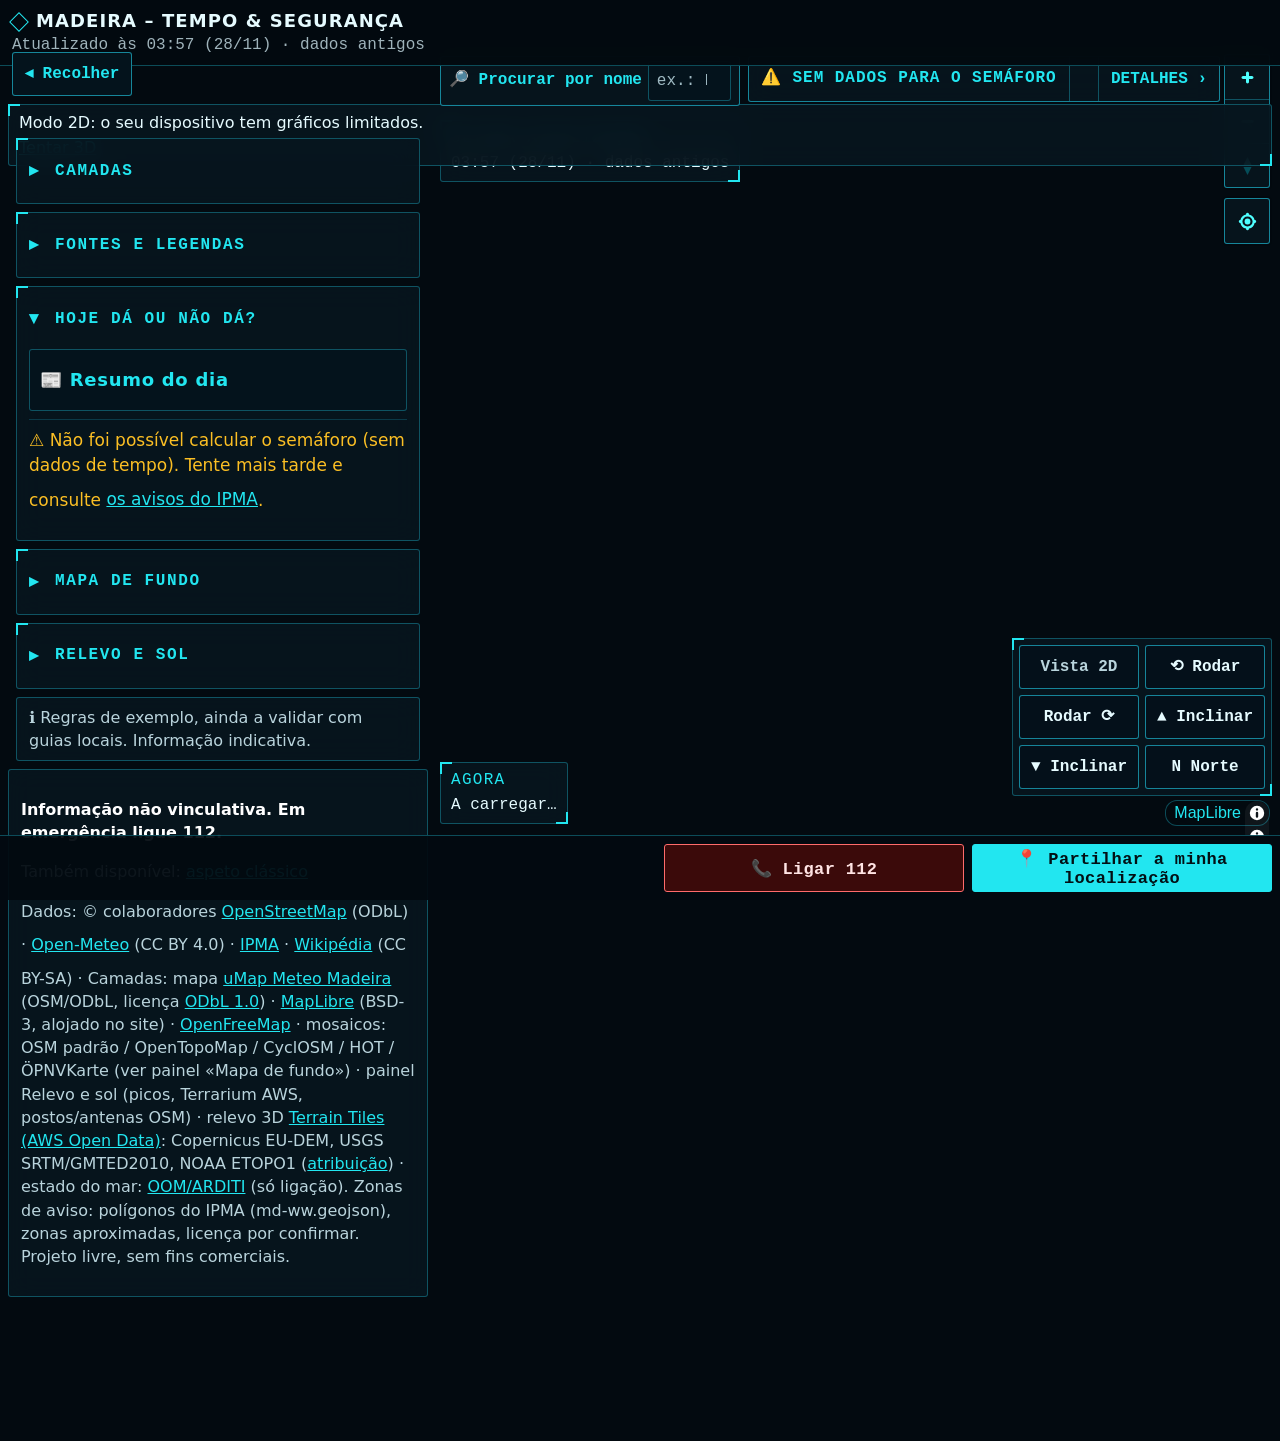
<file: index.html>
<!doctype html><html lang="pt-PT"><head><meta charset="utf-8"><meta name="viewport" content="width=device-width,initial-scale=1,viewport-fit=cover">
<title>Madeira – Tempo & Segurança</title><meta name="description" content="Tempo, avisos e segurança na Madeira e Porto Santo. Projeto livre, sem fins comerciais.">
<meta name="theme-color" content="#05101a"><link rel="manifest" href="manifest.json"><link rel="icon" href="favicon.ico" sizes="any"><link rel="icon" type="image/png" sizes="32x32" href="favicon-32.png"><link rel="apple-touch-icon" sizes="180x180" href="apple-touch-icon.png">
<link rel="stylesheet" href="vendor/maplibre-gl.css"><link rel="stylesheet" href="style.css"><link rel="stylesheet" href="3d/theme.css"><script>window.MAP_STYLE="https://tiles.openfreemap.org/styles/dark";window.MAP_3D=true</script></head><body>
<header id="top"><h1>Madeira – Tempo &amp; Segurança</h1><p id="upd" class="upd"></p></header>
<div id="offline" hidden></div>
<main>
<div id="mapwrap"><div id="map" role="region" aria-label="Mapa 3D"></div>
<div class="hud tl" aria-live="off"><span class="k">ÚLTIMA ATUALIZAÇÃO</span><span id="hudupd" class="v">—</span></div>
<div class="hud bl"><span class="k">AGORA</span><span id="hudwx" class="v">A carregar…</span></div>
<div class="hud br" id="hudctl" role="group" aria-label="Câmara"><button type="button" id="tog3d" aria-pressed="true">Vista 3D</button><button type="button" data-cam="rl" aria-label="Rodar para a esquerda">⟲ Rodar</button><button type="button" data-cam="rr" aria-label="Rodar para a direita">Rodar ⟳</button><button type="button" data-cam="tu" aria-label="Inclinar mais">▲ Inclinar</button><button type="button" data-cam="td" aria-label="Inclinar menos">▼ Inclinar</button><button type="button" data-cam="n" aria-label="Apontar a norte">N Norte</button></div>
<p id="hudfb" class="hud fb" hidden>Modo 2D: o seu dispositivo tem gráficos limitados. <a href="3d/?3d=forcar">Tentar 3D</a></p>
<button id="chips" aria-expanded="false" aria-controls="dd" title="Hoje dá ou não dá? Toque para ver detalhes"></button></div>
<div id="hudpanel"><details id="dd"><summary><h2>Hoje dá ou não dá?</h2></summary><ul id="acts"><li>A carregar…</li></ul><small id="ddtime"></small></details>
<details id="layers"><summary><h2>Camadas</h2></summary>
<fieldset><legend>Tempo</legend><label><input type="checkbox" data-l="wx" checked> Pontos Open-Meteo</label><label><input type="checkbox" data-l="ipma" checked> Avisos IPMA (zonas aproximadas)</label></fieldset>
<fieldset><legend>Terra</legend><label><input type="checkbox" data-l="view"> Miradouros</label><label><input type="checkbox" data-l="mon"> Monumentos</label></fieldset>
<fieldset><legend>Serviços</legend><label><input type="checkbox" data-l="hosp"> Hospitais e clínicas</label><label><input type="checkbox" data-l="pharm"> Farmácias</label></fieldset>
<ul id="ltimes"></ul><p class="note" id="osmdate"></p></details>
<p class="rules">ℹ️ Regras de exemplo, ainda a validar com guias locais. Informação indicativa.</p></div>
</main>
<aside id="sheet" hidden aria-live="polite"><button id="close" aria-label="Fechar">✕</button><div id="sheetc"></div></aside>
<footer><p><b>Informação não vinculativa. Em emergência ligue 112.</b></p><p>Também disponível: <a href="classico/">aspeto clássico</a></p><p>Dados: © colaboradores <a href="https://www.openstreetmap.org/copyright">OpenStreetMap</a> (ODbL) · <a href="https://open-meteo.com">Open-Meteo</a> (CC BY 4.0) · <a href="https://www.ipma.pt">IPMA</a> · <a href="https://pt.wikipedia.org">Wikipédia</a> (CC BY-SA) · Camadas: mapa <a href="https://umap.openstreetmap.fr/pt-pt/map/meteo-madeira-estacoes-e-webcams-teste-1310_1472181">uMap Meteo Madeira</a> (OSM/ODbL, licença <a href="https://opendatacommons.org/licenses/odbl/1-0/">ODbL 1.0</a>) · <a href="https://maplibre.org">MapLibre</a> (BSD-3, alojado no site) · <a href="https://openfreemap.org">OpenFreeMap</a> · mosaicos: OSM padrão / OpenTopoMap / CyclOSM / HOT / ÖPNVKarte (ver painel «Mapa de fundo») · painel Relevo e sol (picos, Terrarium AWS, postos/antenas OSM) · relevo 3D <a href="https://registry.opendata.aws/terrain-tiles/">Terrain Tiles (AWS Open Data)</a>: Copernicus EU-DEM, USGS SRTM/GMTED2010, NOAA ETOPO1 (<a href="https://github.com/tilezen/joerd/blob/master/docs/attribution.md">atribuição</a>) · estado do mar: <a href="https://oom.arditi.pt/">OOM/ARDITI</a> (só ligação). Zonas de aviso: polígonos do IPMA (md-ww.geojson), zonas aproximadas, licença por confirmar. Projeto livre, sem fins comerciais.</p></footer>
<nav id="bar"><a class="sos" href="tel:112">📞 Ligar 112</a><button id="share">📍 Partilhar a minha localização</button></nav>
<div id="toast" role="status" hidden></div>
<script src="vendor/maplibre-gl.js"></script><script src="basemap.js"></script><script src="app.js"></script><script src="umap.js"></script><script src="sidebar.js"></script><script src="gigio3d.js"></script><script src="3d/hud.js"></script></body></html>
</file>
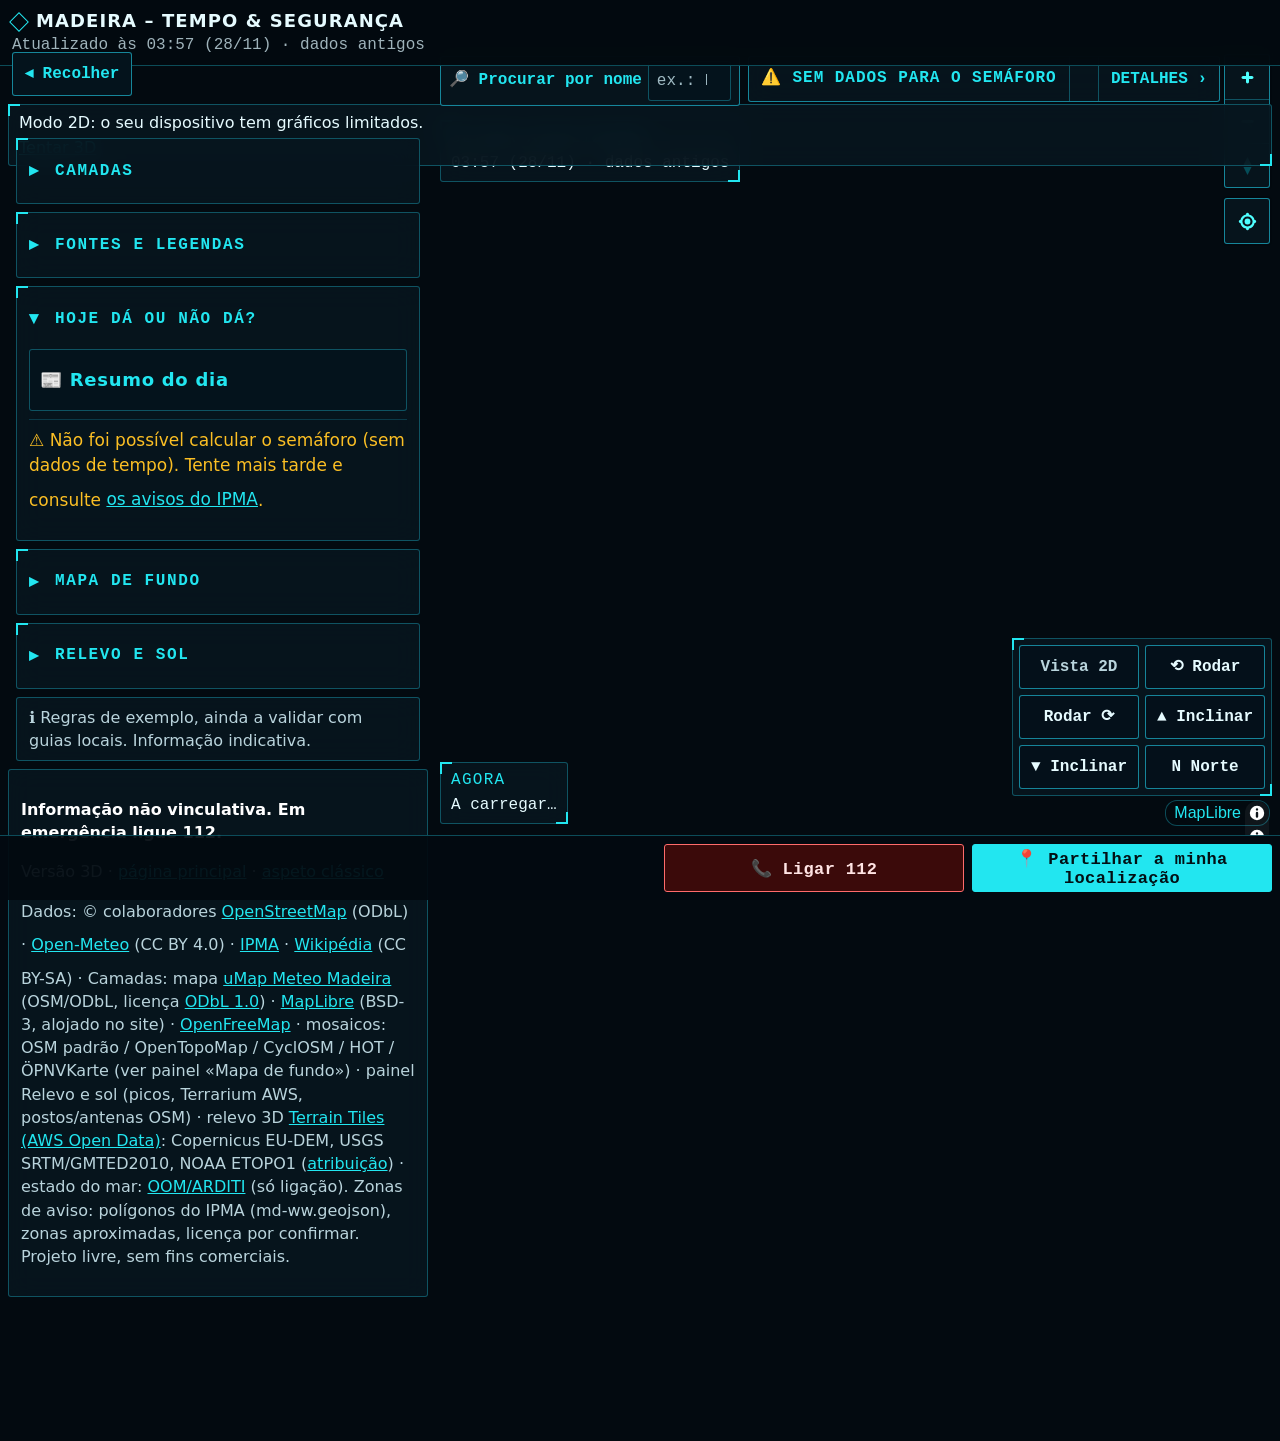
<file: 3d/index.html>
<!doctype html><html lang="pt-PT"><head><meta charset="utf-8"><base href="../"><meta name="viewport" content="width=device-width,initial-scale=1,viewport-fit=cover">
<title>Madeira – Tempo & Segurança (3D)</title><meta name="description" content="Tempo, avisos e segurança na Madeira e Porto Santo. Projeto livre, sem fins comerciais.">
<meta name="theme-color" content="#05101a"><link rel="manifest" href="manifest.json"><link rel="icon" href="favicon.ico" sizes="any"><link rel="icon" type="image/png" sizes="32x32" href="favicon-32.png"><link rel="apple-touch-icon" sizes="180x180" href="apple-touch-icon.png">
<link rel="stylesheet" href="vendor/maplibre-gl.css"><link rel="stylesheet" href="style.css"><link rel="stylesheet" href="3d/theme.css"><script>window.MAP_STYLE="https://tiles.openfreemap.org/styles/dark";window.MAP_3D=true</script></head><body>
<header id="top"><h1>Madeira – Tempo &amp; Segurança</h1><p id="upd" class="upd"></p></header>
<div id="offline" hidden></div>
<main>
<div id="mapwrap"><div id="map" role="region" aria-label="Mapa 3D"></div>
<div class="hud tl" aria-live="off"><span class="k">ÚLTIMA ATUALIZAÇÃO</span><span id="hudupd" class="v">—</span></div>
<div class="hud bl"><span class="k">AGORA</span><span id="hudwx" class="v">A carregar…</span></div>
<div class="hud br" id="hudctl" role="group" aria-label="Câmara"><button type="button" id="tog3d" aria-pressed="true">Vista 3D</button><button type="button" data-cam="rl" aria-label="Rodar para a esquerda">⟲ Rodar</button><button type="button" data-cam="rr" aria-label="Rodar para a direita">Rodar ⟳</button><button type="button" data-cam="tu" aria-label="Inclinar mais">▲ Inclinar</button><button type="button" data-cam="td" aria-label="Inclinar menos">▼ Inclinar</button><button type="button" data-cam="n" aria-label="Apontar a norte">N Norte</button></div>
<p id="hudfb" class="hud fb" hidden>Modo 2D: o seu dispositivo tem gráficos limitados. <a href="3d/?3d=forcar">Tentar 3D</a></p>
<button id="chips" aria-expanded="false" aria-controls="dd" title="Hoje dá ou não dá? Toque para ver detalhes"></button></div>
<div id="hudpanel"><details id="dd"><summary><h2>Hoje dá ou não dá?</h2></summary><ul id="acts"><li>A carregar…</li></ul><small id="ddtime"></small></details>
<details id="layers"><summary><h2>Camadas</h2></summary>
<fieldset><legend>Tempo</legend><label><input type="checkbox" data-l="wx" checked> Pontos Open-Meteo</label><label><input type="checkbox" data-l="ipma" checked> Avisos IPMA (zonas aproximadas)</label></fieldset>
<fieldset><legend>Terra</legend><label><input type="checkbox" data-l="view"> Miradouros</label><label><input type="checkbox" data-l="mon"> Monumentos</label></fieldset>
<fieldset><legend>Serviços</legend><label><input type="checkbox" data-l="hosp"> Hospitais e clínicas</label><label><input type="checkbox" data-l="pharm"> Farmácias</label></fieldset>
<ul id="ltimes"></ul><p class="note" id="osmdate"></p></details>
<p class="rules">ℹ️ Regras de exemplo, ainda a validar com guias locais. Informação indicativa.</p></div>
</main>
<aside id="sheet" hidden aria-live="polite"><button id="close" aria-label="Fechar">✕</button><div id="sheetc"></div></aside>
<footer><p><b>Informação não vinculativa. Em emergência ligue 112.</b></p><p>Versão 3D · <a href="./">página principal</a> · <a href="classico/">aspeto clássico</a></p><p>Dados: © colaboradores <a href="https://www.openstreetmap.org/copyright">OpenStreetMap</a> (ODbL) · <a href="https://open-meteo.com">Open-Meteo</a> (CC BY 4.0) · <a href="https://www.ipma.pt">IPMA</a> · <a href="https://pt.wikipedia.org">Wikipédia</a> (CC BY-SA) · Camadas: mapa <a href="https://umap.openstreetmap.fr/pt-pt/map/meteo-madeira-estacoes-e-webcams-teste-1310_1472181">uMap Meteo Madeira</a> (OSM/ODbL, licença <a href="https://opendatacommons.org/licenses/odbl/1-0/">ODbL 1.0</a>) · <a href="https://maplibre.org">MapLibre</a> (BSD-3, alojado no site) · <a href="https://openfreemap.org">OpenFreeMap</a> · mosaicos: OSM padrão / OpenTopoMap / CyclOSM / HOT / ÖPNVKarte (ver painel «Mapa de fundo») · painel Relevo e sol (picos, Terrarium AWS, postos/antenas OSM) · relevo 3D <a href="https://registry.opendata.aws/terrain-tiles/">Terrain Tiles (AWS Open Data)</a>: Copernicus EU-DEM, USGS SRTM/GMTED2010, NOAA ETOPO1 (<a href="https://github.com/tilezen/joerd/blob/master/docs/attribution.md">atribuição</a>) · estado do mar: <a href="https://oom.arditi.pt/">OOM/ARDITI</a> (só ligação). Zonas de aviso: polígonos do IPMA (md-ww.geojson), zonas aproximadas, licença por confirmar. Projeto livre, sem fins comerciais.</p></footer>
<nav id="bar"><a class="sos" href="tel:112">📞 Ligar 112</a><button id="share">📍 Partilhar a minha localização</button></nav>
<div id="toast" role="status" hidden></div>
<script src="vendor/maplibre-gl.js"></script><script src="basemap.js"></script><script src="app.js"></script><script src="umap.js"></script><script src="sidebar.js"></script><script src="gigio3d.js"></script><script src="3d/hud.js"></script></body></html>
</file>
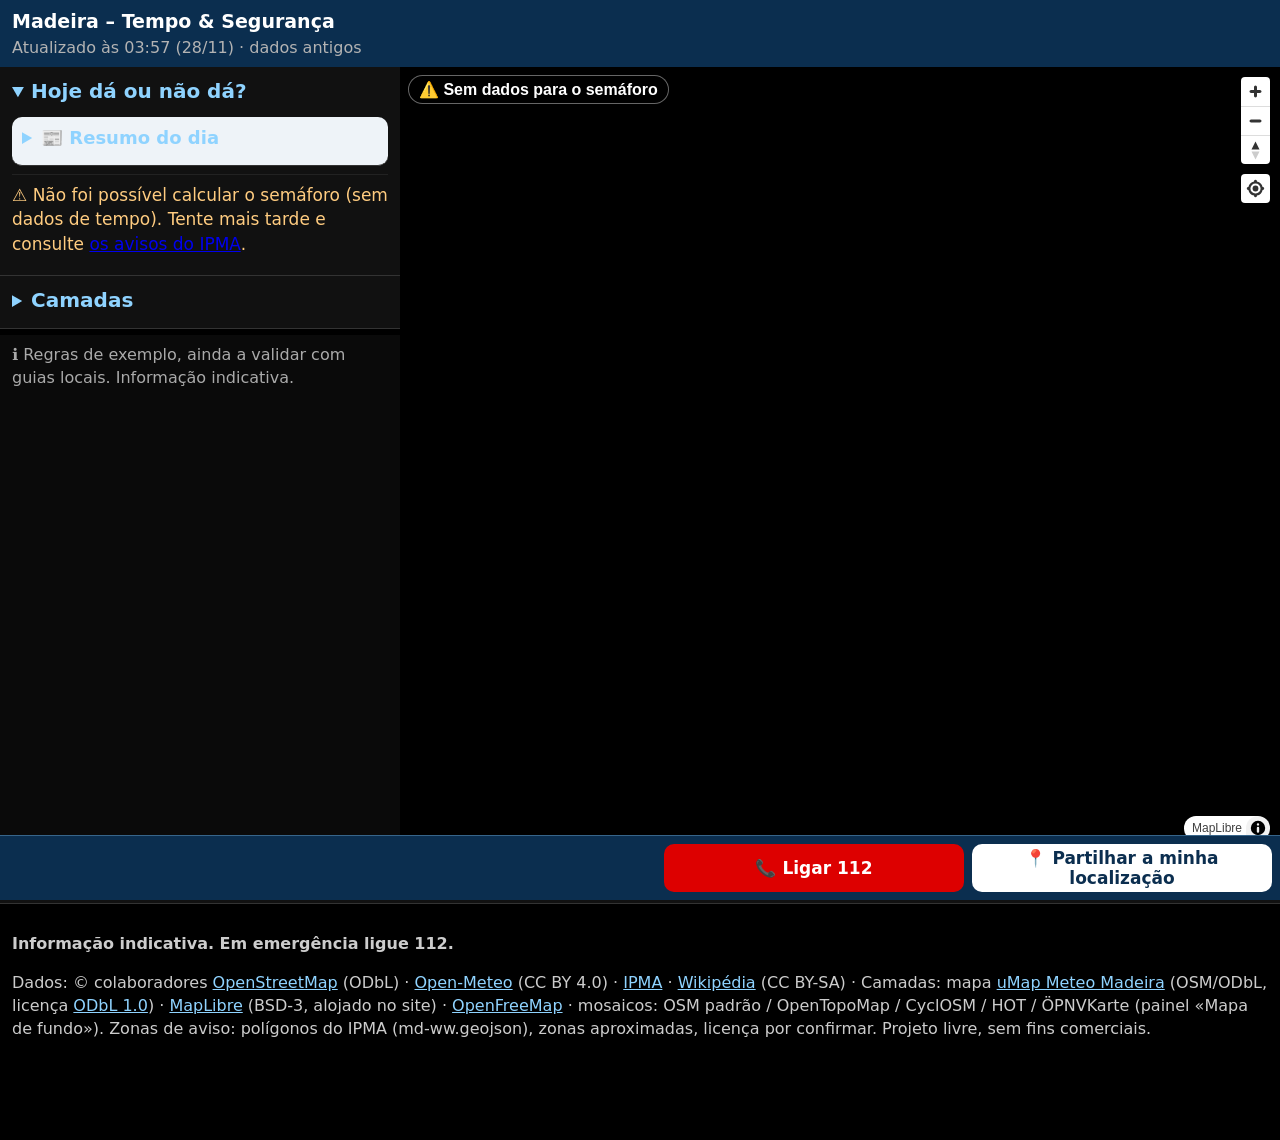
<file: classico/index.html>
<!doctype html><html lang="pt-PT"><head><meta charset="utf-8"><base href="../"><meta name="viewport" content="width=device-width,initial-scale=1,viewport-fit=cover">
<title>(Clássico) Madeira – Tempo & Segurança</title><meta name="description" content="Tempo, avisos e segurança na Madeira e Porto Santo. Projeto livre, sem fins comerciais.">
<meta name="theme-color" content="#0b2e4f"><link rel="manifest" href="manifest.json"><link rel="icon" href="favicon.ico" sizes="any"><link rel="icon" type="image/png" sizes="32x32" href="favicon-32.png"><link rel="apple-touch-icon" sizes="180x180" href="apple-touch-icon.png">
<link rel="stylesheet" href="vendor/maplibre-gl.css"><link rel="stylesheet" href="style.css"></head><body>
<header id="top"><h1>Madeira – Tempo &amp; Segurança</h1><p id="upd" class="upd"></p></header>
<div id="offline" hidden></div>
<main>
<div id="mapwrap"><div id="map" role="region" aria-label="Mapa"></div>
<button id="chips" aria-expanded="false" aria-controls="dd" title="Hoje dá ou não dá? Toque para ver detalhes"></button></div>
<details id="dd"><summary><h2>Hoje dá ou não dá?</h2></summary><ul id="acts"><li>A carregar…</li></ul><small id="ddtime"></small></details>
<details id="layers"><summary><h2>Camadas</h2></summary>
<fieldset><legend>Tempo</legend><label><input type="checkbox" data-l="wx" checked> Pontos Open-Meteo</label><label><input type="checkbox" data-l="ipma" checked> Avisos IPMA (zonas aproximadas)</label></fieldset>
<fieldset><legend>Terra</legend><label><input type="checkbox" data-l="view"> Miradouros</label><label><input type="checkbox" data-l="mon"> Monumentos</label></fieldset>
<fieldset><legend>Serviços</legend><label><input type="checkbox" data-l="hosp"> Hospitais e clínicas</label><label><input type="checkbox" data-l="pharm"> Farmácias</label></fieldset>
<ul id="ltimes"></ul><p class="note" id="osmdate"></p></details>
<p class="rules">ℹ️ Regras de exemplo, ainda a validar com guias locais. Informação indicativa.</p>
</main>
<aside id="sheet" hidden aria-live="polite"><button id="close" aria-label="Fechar">✕</button><div id="sheetc"></div></aside>
<footer><p><b>Informação indicativa. Em emergência ligue 112.</b></p><p>Dados: © colaboradores <a href="https://www.openstreetmap.org/copyright">OpenStreetMap</a> (ODbL) · <a href="https://open-meteo.com">Open-Meteo</a> (CC BY 4.0) · <a href="https://www.ipma.pt">IPMA</a> · <a href="https://pt.wikipedia.org">Wikipédia</a> (CC BY-SA) · Camadas: mapa <a href="https://umap.openstreetmap.fr/pt-pt/map/meteo-madeira-estacoes-e-webcams-teste-1310_1472181">uMap Meteo Madeira</a> (OSM/ODbL, licença <a href="https://opendatacommons.org/licenses/odbl/1-0/">ODbL 1.0</a>) · <a href="https://maplibre.org">MapLibre</a> (BSD-3, alojado no site) · <a href="https://openfreemap.org">OpenFreeMap</a> · mosaicos: OSM padrão / OpenTopoMap / CyclOSM / HOT / ÖPNVKarte (painel «Mapa de fundo»). Zonas de aviso: polígonos do IPMA (md-ww.geojson), zonas aproximadas, licença por confirmar. Projeto livre, sem fins comerciais.</p></footer>
<nav id="bar"><a class="sos" href="tel:112">📞 Ligar 112</a><button id="share">📍 Partilhar a minha localização</button></nav>
<div id="toast" role="status" hidden></div>
<script src="vendor/maplibre-gl.js"></script><script src="basemap.js"></script><script src="app.js"></script><script src="umap.js"></script></body></html>
</file>
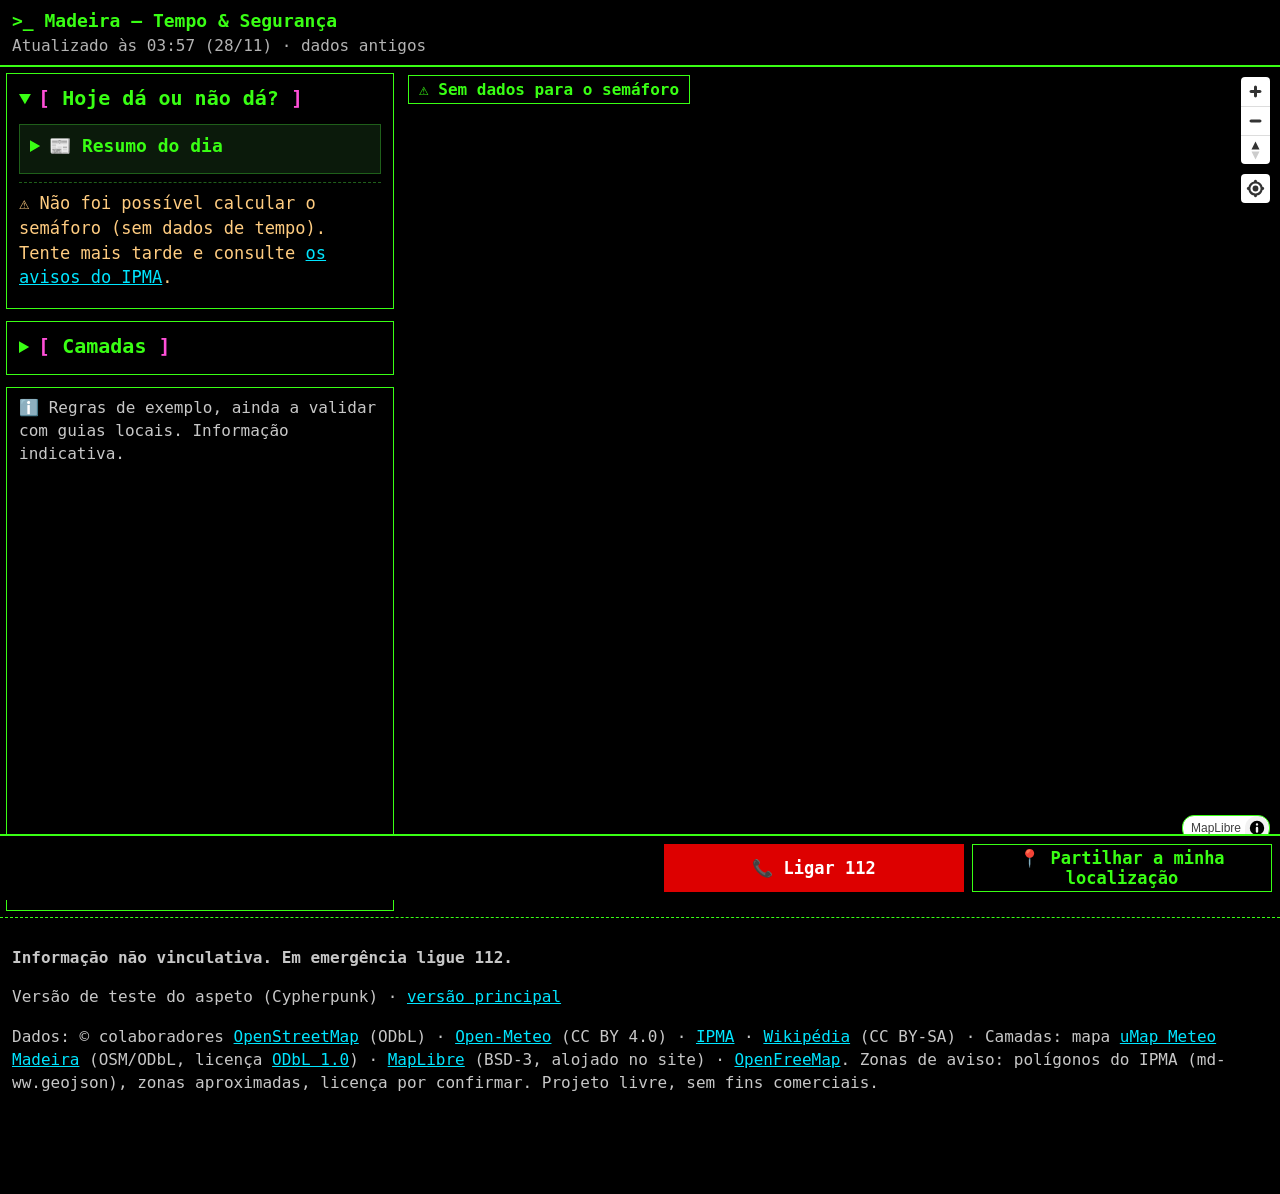
<file: cypherpunk/index.html>
<!doctype html><html lang="pt-PT"><head><meta charset="utf-8"><base href="../"><meta name="viewport" content="width=device-width,initial-scale=1,viewport-fit=cover">
<title>Madeira – Tempo & Segurança (Cypherpunk)</title><meta name="description" content="Tempo, avisos e segurança na Madeira e Porto Santo. Projeto livre, sem fins comerciais.">
<meta name="theme-color" content="#000000"><link rel="manifest" href="manifest.json"><link rel="icon" href="favicon.ico" sizes="any"><link rel="icon" type="image/png" sizes="32x32" href="favicon-32.png"><link rel="apple-touch-icon" sizes="180x180" href="apple-touch-icon.png">
<link rel="stylesheet" href="vendor/maplibre-gl.css"><link rel="stylesheet" href="style.css"><link rel="stylesheet" href="cypherpunk/theme.css"><script>window.MAP_STYLE="https://tiles.openfreemap.org/styles/dark"</script></head><body>
<header id="top"><h1><span aria-hidden="true">&gt;_ </span>Madeira – Tempo &amp; Segurança</h1><p id="upd" class="upd"></p></header>
<div id="offline" hidden></div>
<main>
<div id="mapwrap"><div id="map" role="region" aria-label="Mapa"></div>
<button id="chips" aria-expanded="false" aria-controls="dd" title="Hoje dá ou não dá? Toque para ver detalhes"></button></div>
<details id="dd"><summary><h2>Hoje dá ou não dá?</h2></summary><ul id="acts"><li>A carregar…</li></ul><small id="ddtime"></small></details>
<details id="layers"><summary><h2>Camadas</h2></summary>
<fieldset><legend>Tempo</legend><label><input type="checkbox" data-l="wx" checked> Pontos Open-Meteo</label><label><input type="checkbox" data-l="ipma" checked> Avisos IPMA (zonas aproximadas)</label></fieldset>
<fieldset><legend>Terra</legend><label><input type="checkbox" data-l="view"> Miradouros</label><label><input type="checkbox" data-l="mon"> Monumentos</label></fieldset>
<fieldset><legend>Serviços</legend><label><input type="checkbox" data-l="hosp"> Hospitais e clínicas</label><label><input type="checkbox" data-l="pharm"> Farmácias</label></fieldset>
<ul id="ltimes"></ul><p class="note" id="osmdate"></p></details>
<p class="rules">ℹ️ Regras de exemplo, ainda a validar com guias locais. Informação indicativa.</p>
</main>
<aside id="sheet" hidden aria-live="polite"><button id="close" aria-label="Fechar">✕</button><div id="sheetc"></div></aside>
<footer><p><b>Informação não vinculativa. Em emergência ligue 112.</b></p><p>Versão de teste do aspeto (Cypherpunk) · <a href="./">versão principal</a></p><p>Dados: © colaboradores <a href="https://www.openstreetmap.org/copyright">OpenStreetMap</a> (ODbL) · <a href="https://open-meteo.com">Open-Meteo</a> (CC BY 4.0) · <a href="https://www.ipma.pt">IPMA</a> · <a href="https://pt.wikipedia.org">Wikipédia</a> (CC BY-SA) · Camadas: mapa <a href="https://umap.openstreetmap.fr/pt-pt/map/meteo-madeira-estacoes-e-webcams-teste-1310_1472181">uMap Meteo Madeira</a> (OSM/ODbL, licença <a href="https://opendatacommons.org/licenses/odbl/1-0/">ODbL 1.0</a>) · <a href="https://maplibre.org">MapLibre</a> (BSD-3, alojado no site) · <a href="https://openfreemap.org">OpenFreeMap</a>. Zonas de aviso: polígonos do IPMA (md-ww.geojson), zonas aproximadas, licença por confirmar. Projeto livre, sem fins comerciais.</p></footer>
<nav id="bar"><a class="sos" href="tel:112">📞 Ligar 112</a><button id="share">📍 Partilhar a minha localização</button></nav>
<div id="toast" role="status" hidden></div>
<script src="vendor/maplibre-gl.js"></script><script src="app.js"></script><script src="umap.js"></script></body></html>
</file>
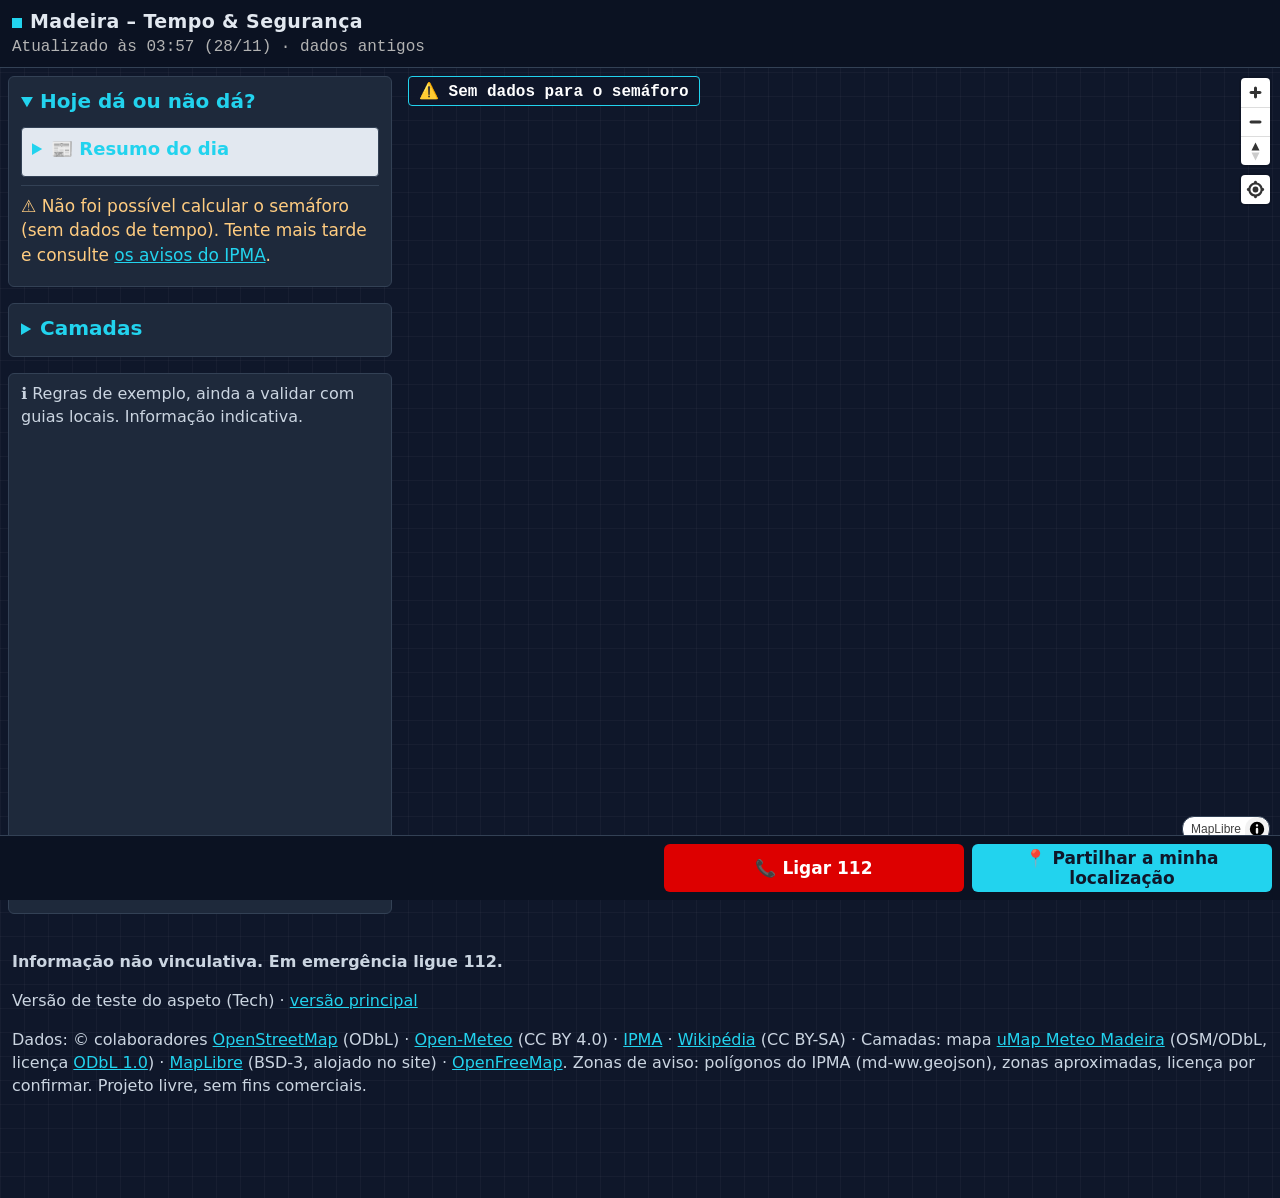
<file: tech/index.html>
<!doctype html><html lang="pt-PT"><head><meta charset="utf-8"><base href="../"><meta name="viewport" content="width=device-width,initial-scale=1,viewport-fit=cover">
<title>Madeira – Tempo & Segurança (Tech)</title><meta name="description" content="Tempo, avisos e segurança na Madeira e Porto Santo. Projeto livre, sem fins comerciais.">
<meta name="theme-color" content="#0f172a"><link rel="manifest" href="manifest.json"><link rel="icon" href="favicon.ico" sizes="any"><link rel="icon" type="image/png" sizes="32x32" href="favicon-32.png"><link rel="apple-touch-icon" sizes="180x180" href="apple-touch-icon.png">
<link rel="stylesheet" href="vendor/maplibre-gl.css"><link rel="stylesheet" href="style.css"><link rel="stylesheet" href="tech/theme.css"><script>window.MAP_STYLE="https://tiles.openfreemap.org/styles/positron"</script></head><body>
<header id="top"><h1>Madeira – Tempo &amp; Segurança</h1><p id="upd" class="upd"></p></header>
<div id="offline" hidden></div>
<main>
<div id="mapwrap"><div id="map" role="region" aria-label="Mapa"></div>
<button id="chips" aria-expanded="false" aria-controls="dd" title="Hoje dá ou não dá? Toque para ver detalhes"></button></div>
<details id="dd"><summary><h2>Hoje dá ou não dá?</h2></summary><ul id="acts"><li>A carregar…</li></ul><small id="ddtime"></small></details>
<details id="layers"><summary><h2>Camadas</h2></summary>
<fieldset><legend>Tempo</legend><label><input type="checkbox" data-l="wx" checked> Pontos Open-Meteo</label><label><input type="checkbox" data-l="ipma" checked> Avisos IPMA (zonas aproximadas)</label></fieldset>
<fieldset><legend>Terra</legend><label><input type="checkbox" data-l="view"> Miradouros</label><label><input type="checkbox" data-l="mon"> Monumentos</label></fieldset>
<fieldset><legend>Serviços</legend><label><input type="checkbox" data-l="hosp"> Hospitais e clínicas</label><label><input type="checkbox" data-l="pharm"> Farmácias</label></fieldset>
<ul id="ltimes"></ul><p class="note" id="osmdate"></p></details>
<p class="rules">ℹ️ Regras de exemplo, ainda a validar com guias locais. Informação indicativa.</p>
</main>
<aside id="sheet" hidden aria-live="polite"><button id="close" aria-label="Fechar">✕</button><div id="sheetc"></div></aside>
<footer><p><b>Informação não vinculativa. Em emergência ligue 112.</b></p><p>Versão de teste do aspeto (Tech) · <a href="./">versão principal</a></p><p>Dados: © colaboradores <a href="https://www.openstreetmap.org/copyright">OpenStreetMap</a> (ODbL) · <a href="https://open-meteo.com">Open-Meteo</a> (CC BY 4.0) · <a href="https://www.ipma.pt">IPMA</a> · <a href="https://pt.wikipedia.org">Wikipédia</a> (CC BY-SA) · Camadas: mapa <a href="https://umap.openstreetmap.fr/pt-pt/map/meteo-madeira-estacoes-e-webcams-teste-1310_1472181">uMap Meteo Madeira</a> (OSM/ODbL, licença <a href="https://opendatacommons.org/licenses/odbl/1-0/">ODbL 1.0</a>) · <a href="https://maplibre.org">MapLibre</a> (BSD-3, alojado no site) · <a href="https://openfreemap.org">OpenFreeMap</a>. Zonas de aviso: polígonos do IPMA (md-ww.geojson), zonas aproximadas, licença por confirmar. Projeto livre, sem fins comerciais.</p></footer>
<nav id="bar"><a class="sos" href="tel:112">📞 Ligar 112</a><button id="share">📍 Partilhar a minha localização</button></nav>
<div id="toast" role="status" hidden></div>
<script src="vendor/maplibre-gl.js"></script><script src="app.js"></script><script src="umap.js"></script></body></html>
</file>
<file: vendor/maplibre-gl.css>
.maplibregl-map{font:12px/20px Helvetica Neue,Arial,Helvetica,sans-serif;overflow:hidden;position:relative;-webkit-tap-highlight-color:rgb(0 0 0/0)}.maplibregl-canvas{left:0;position:absolute;top:0}.maplibregl-map:fullscreen{height:100%;width:100%}.maplibregl-ctrl-group button.maplibregl-ctrl-compass{touch-action:none}.maplibregl-canvas-container.maplibregl-interactive,.maplibregl-ctrl-group button.maplibregl-ctrl-compass{cursor:grab;-webkit-user-select:none;-moz-user-select:none;user-select:none}.maplibregl-canvas-container.maplibregl-interactive.maplibregl-track-pointer{cursor:pointer}.maplibregl-canvas-container.maplibregl-interactive:active,.maplibregl-ctrl-group button.maplibregl-ctrl-compass:active{cursor:grabbing}.maplibregl-canvas-container.maplibregl-touch-zoom-rotate,.maplibregl-canvas-container.maplibregl-touch-zoom-rotate .maplibregl-canvas{touch-action:pan-x pan-y}.maplibregl-canvas-container.maplibregl-touch-drag-pan,.maplibregl-canvas-container.maplibregl-touch-drag-pan .maplibregl-canvas{touch-action:pinch-zoom}.maplibregl-canvas-container.maplibregl-touch-zoom-rotate.maplibregl-touch-drag-pan,.maplibregl-canvas-container.maplibregl-touch-zoom-rotate.maplibregl-touch-drag-pan .maplibregl-canvas{touch-action:none}.maplibregl-canvas-container.maplibregl-touch-drag-pan.maplibregl-cooperative-gestures,.maplibregl-canvas-container.maplibregl-touch-drag-pan.maplibregl-cooperative-gestures .maplibregl-canvas{touch-action:pan-x pan-y}.maplibregl-ctrl-bottom-left,.maplibregl-ctrl-bottom-right,.maplibregl-ctrl-top-left,.maplibregl-ctrl-top-right{pointer-events:none;position:absolute;z-index:2}.maplibregl-ctrl-top-left{left:0;top:0}.maplibregl-ctrl-top-right{right:0;top:0}.maplibregl-ctrl-bottom-left{bottom:0;left:0}.maplibregl-ctrl-bottom-right{bottom:0;right:0}.maplibregl-ctrl{clear:both;pointer-events:auto;transform:translate(0)}.maplibregl-ctrl-top-left .maplibregl-ctrl{float:left;margin:10px 0 0 10px}.maplibregl-ctrl-top-right .maplibregl-ctrl{float:right;margin:10px 10px 0 0}.maplibregl-ctrl-bottom-left .maplibregl-ctrl{float:left;margin:0 0 10px 10px}.maplibregl-ctrl-bottom-right .maplibregl-ctrl{float:right;margin:0 10px 10px 0}.maplibregl-ctrl-group{background:#fff;border-radius:4px}.maplibregl-ctrl-group:not(:empty){box-shadow:0 0 0 2px rgba(0,0,0,.1)}@media (forced-colors:active){.maplibregl-ctrl-group:not(:empty){box-shadow:0 0 0 2px ButtonText}}.maplibregl-ctrl-group button{background-color:transparent;border:0;box-sizing:border-box;cursor:pointer;display:block;height:29px;outline:none;padding:0;width:29px}.maplibregl-ctrl-group button+button{border-top:1px solid #ddd}.maplibregl-ctrl button .maplibregl-ctrl-icon{background-position:50%;background-repeat:no-repeat;display:block;height:100%;width:100%}@media (forced-colors:active){.maplibregl-ctrl-icon{background-color:transparent}.maplibregl-ctrl-group button+button{border-top:1px solid ButtonText}}.maplibregl-ctrl button::-moz-focus-inner{border:0;padding:0}.maplibregl-ctrl-attrib-button:focus,.maplibregl-ctrl-group button:focus{box-shadow:0 0 2px 2px #0096ff}.maplibregl-ctrl button:disabled{cursor:not-allowed}.maplibregl-ctrl button:disabled .maplibregl-ctrl-icon{opacity:.25}.maplibregl-ctrl button:not(:disabled):hover{background-color:rgb(0 0 0/5%)}.maplibregl-ctrl-group button:focus:focus-visible{box-shadow:0 0 2px 2px #0096ff}.maplibregl-ctrl-group button:focus:not(:focus-visible){box-shadow:none}.maplibregl-ctrl-group button:focus:first-child{border-radius:4px 4px 0 0}.maplibregl-ctrl-group button:focus:last-child{border-radius:0 0 4px 4px}.maplibregl-ctrl-group button:focus:only-child{border-radius:inherit}.maplibregl-ctrl button.maplibregl-ctrl-zoom-out .maplibregl-ctrl-icon{background-image:url("data:image/svg+xml;charset=utf-8,%3Csvg xmlns='http://www.w3.org/2000/svg' width='29' height='29' fill='%23333' viewBox='0 0 29 29'%3E%3Cpath d='M10 13c-.75 0-1.5.75-1.5 1.5S9.25 16 10 16h9c.75 0 1.5-.75 1.5-1.5S19.75 13 19 13z'/%3E%3C/svg%3E")}.maplibregl-ctrl button.maplibregl-ctrl-zoom-in .maplibregl-ctrl-icon{background-image:url("data:image/svg+xml;charset=utf-8,%3Csvg xmlns='http://www.w3.org/2000/svg' width='29' height='29' fill='%23333' viewBox='0 0 29 29'%3E%3Cpath d='M14.5 8.5c-.75 0-1.5.75-1.5 1.5v3h-3c-.75 0-1.5.75-1.5 1.5S9.25 16 10 16h3v3c0 .75.75 1.5 1.5 1.5S16 19.75 16 19v-3h3c.75 0 1.5-.75 1.5-1.5S19.75 13 19 13h-3v-3c0-.75-.75-1.5-1.5-1.5'/%3E%3C/svg%3E")}@media (forced-colors:active){.maplibregl-ctrl button.maplibregl-ctrl-zoom-out .maplibregl-ctrl-icon{background-image:url("data:image/svg+xml;charset=utf-8,%3Csvg xmlns='http://www.w3.org/2000/svg' width='29' height='29' fill='%23fff' viewBox='0 0 29 29'%3E%3Cpath d='M10 13c-.75 0-1.5.75-1.5 1.5S9.25 16 10 16h9c.75 0 1.5-.75 1.5-1.5S19.75 13 19 13z'/%3E%3C/svg%3E")}.maplibregl-ctrl button.maplibregl-ctrl-zoom-in .maplibregl-ctrl-icon{background-image:url("data:image/svg+xml;charset=utf-8,%3Csvg xmlns='http://www.w3.org/2000/svg' width='29' height='29' fill='%23fff' viewBox='0 0 29 29'%3E%3Cpath d='M14.5 8.5c-.75 0-1.5.75-1.5 1.5v3h-3c-.75 0-1.5.75-1.5 1.5S9.25 16 10 16h3v3c0 .75.75 1.5 1.5 1.5S16 19.75 16 19v-3h3c.75 0 1.5-.75 1.5-1.5S19.75 13 19 13h-3v-3c0-.75-.75-1.5-1.5-1.5'/%3E%3C/svg%3E")}}@media (forced-colors:active) and (prefers-color-scheme:light){.maplibregl-ctrl button.maplibregl-ctrl-zoom-out .maplibregl-ctrl-icon{background-image:url("data:image/svg+xml;charset=utf-8,%3Csvg xmlns='http://www.w3.org/2000/svg' width='29' height='29' viewBox='0 0 29 29'%3E%3Cpath d='M10 13c-.75 0-1.5.75-1.5 1.5S9.25 16 10 16h9c.75 0 1.5-.75 1.5-1.5S19.75 13 19 13z'/%3E%3C/svg%3E")}.maplibregl-ctrl button.maplibregl-ctrl-zoom-in .maplibregl-ctrl-icon{background-image:url("data:image/svg+xml;charset=utf-8,%3Csvg xmlns='http://www.w3.org/2000/svg' width='29' height='29' viewBox='0 0 29 29'%3E%3Cpath d='M14.5 8.5c-.75 0-1.5.75-1.5 1.5v3h-3c-.75 0-1.5.75-1.5 1.5S9.25 16 10 16h3v3c0 .75.75 1.5 1.5 1.5S16 19.75 16 19v-3h3c.75 0 1.5-.75 1.5-1.5S19.75 13 19 13h-3v-3c0-.75-.75-1.5-1.5-1.5'/%3E%3C/svg%3E")}}.maplibregl-ctrl button.maplibregl-ctrl-fullscreen .maplibregl-ctrl-icon{background-image:url("data:image/svg+xml;charset=utf-8,%3Csvg xmlns='http://www.w3.org/2000/svg' width='29' height='29' fill='%23333' viewBox='0 0 29 29'%3E%3Cpath d='M24 16v5.5c0 1.75-.75 2.5-2.5 2.5H16v-1l3-1.5-4-5.5 1-1 5.5 4 1.5-3zM6 16l1.5 3 5.5-4 1 1-4 5.5 3 1.5v1H7.5C5.75 24 5 23.25 5 21.5V16zm7-11v1l-3 1.5 4 5.5-1 1-5.5-4L6 13H5V7.5C5 5.75 5.75 5 7.5 5zm11 2.5c0-1.75-.75-2.5-2.5-2.5H16v1l3 1.5-4 5.5 1 1 5.5-4 1.5 3h1z'/%3E%3C/svg%3E")}.maplibregl-ctrl button.maplibregl-ctrl-shrink .maplibregl-ctrl-icon{background-image:url("data:image/svg+xml;charset=utf-8,%3Csvg xmlns='http://www.w3.org/2000/svg' width='29' height='29' viewBox='0 0 29 29'%3E%3Cpath d='M18.5 16c-1.75 0-2.5.75-2.5 2.5V24h1l1.5-3 5.5 4 1-1-4-5.5 3-1.5v-1zM13 18.5c0-1.75-.75-2.5-2.5-2.5H5v1l3 1.5L4 24l1 1 5.5-4 1.5 3h1zm3-8c0 1.75.75 2.5 2.5 2.5H24v-1l-3-1.5L25 5l-1-1-5.5 4L17 5h-1zM10.5 13c1.75 0 2.5-.75 2.5-2.5V5h-1l-1.5 3L5 4 4 5l4 5.5L5 12v1z'/%3E%3C/svg%3E")}@media (forced-colors:active){.maplibregl-ctrl button.maplibregl-ctrl-fullscreen .maplibregl-ctrl-icon{background-image:url("data:image/svg+xml;charset=utf-8,%3Csvg xmlns='http://www.w3.org/2000/svg' width='29' height='29' fill='%23fff' viewBox='0 0 29 29'%3E%3Cpath d='M24 16v5.5c0 1.75-.75 2.5-2.5 2.5H16v-1l3-1.5-4-5.5 1-1 5.5 4 1.5-3zM6 16l1.5 3 5.5-4 1 1-4 5.5 3 1.5v1H7.5C5.75 24 5 23.25 5 21.5V16zm7-11v1l-3 1.5 4 5.5-1 1-5.5-4L6 13H5V7.5C5 5.75 5.75 5 7.5 5zm11 2.5c0-1.75-.75-2.5-2.5-2.5H16v1l3 1.5-4 5.5 1 1 5.5-4 1.5 3h1z'/%3E%3C/svg%3E")}.maplibregl-ctrl button.maplibregl-ctrl-shrink .maplibregl-ctrl-icon{background-image:url("data:image/svg+xml;charset=utf-8,%3Csvg xmlns='http://www.w3.org/2000/svg' width='29' height='29' fill='%23fff' viewBox='0 0 29 29'%3E%3Cpath d='M18.5 16c-1.75 0-2.5.75-2.5 2.5V24h1l1.5-3 5.5 4 1-1-4-5.5 3-1.5v-1zM13 18.5c0-1.75-.75-2.5-2.5-2.5H5v1l3 1.5L4 24l1 1 5.5-4 1.5 3h1zm3-8c0 1.75.75 2.5 2.5 2.5H24v-1l-3-1.5L25 5l-1-1-5.5 4L17 5h-1zM10.5 13c1.75 0 2.5-.75 2.5-2.5V5h-1l-1.5 3L5 4 4 5l4 5.5L5 12v1z'/%3E%3C/svg%3E")}}@media (forced-colors:active) and (prefers-color-scheme:light){.maplibregl-ctrl button.maplibregl-ctrl-fullscreen .maplibregl-ctrl-icon{background-image:url("data:image/svg+xml;charset=utf-8,%3Csvg xmlns='http://www.w3.org/2000/svg' width='29' height='29' viewBox='0 0 29 29'%3E%3Cpath d='M24 16v5.5c0 1.75-.75 2.5-2.5 2.5H16v-1l3-1.5-4-5.5 1-1 5.5 4 1.5-3zM6 16l1.5 3 5.5-4 1 1-4 5.5 3 1.5v1H7.5C5.75 24 5 23.25 5 21.5V16zm7-11v1l-3 1.5 4 5.5-1 1-5.5-4L6 13H5V7.5C5 5.75 5.75 5 7.5 5zm11 2.5c0-1.75-.75-2.5-2.5-2.5H16v1l3 1.5-4 5.5 1 1 5.5-4 1.5 3h1z'/%3E%3C/svg%3E")}.maplibregl-ctrl button.maplibregl-ctrl-shrink .maplibregl-ctrl-icon{background-image:url("data:image/svg+xml;charset=utf-8,%3Csvg xmlns='http://www.w3.org/2000/svg' width='29' height='29' viewBox='0 0 29 29'%3E%3Cpath d='M18.5 16c-1.75 0-2.5.75-2.5 2.5V24h1l1.5-3 5.5 4 1-1-4-5.5 3-1.5v-1zM13 18.5c0-1.75-.75-2.5-2.5-2.5H5v1l3 1.5L4 24l1 1 5.5-4 1.5 3h1zm3-8c0 1.75.75 2.5 2.5 2.5H24v-1l-3-1.5L25 5l-1-1-5.5 4L17 5h-1zM10.5 13c1.75 0 2.5-.75 2.5-2.5V5h-1l-1.5 3L5 4 4 5l4 5.5L5 12v1z'/%3E%3C/svg%3E")}}.maplibregl-ctrl button.maplibregl-ctrl-compass .maplibregl-ctrl-icon{background-image:url("data:image/svg+xml;charset=utf-8,%3Csvg xmlns='http://www.w3.org/2000/svg' width='29' height='29' fill='%23333' viewBox='0 0 29 29'%3E%3Cpath d='m10.5 14 4-8 4 8z'/%3E%3Cpath fill='%23ccc' d='m10.5 16 4 8 4-8z'/%3E%3C/svg%3E")}@media (forced-colors:active){.maplibregl-ctrl button.maplibregl-ctrl-compass .maplibregl-ctrl-icon{background-image:url("data:image/svg+xml;charset=utf-8,%3Csvg xmlns='http://www.w3.org/2000/svg' width='29' height='29' fill='%23fff' viewBox='0 0 29 29'%3E%3Cpath d='m10.5 14 4-8 4 8z'/%3E%3Cpath fill='%23ccc' d='m10.5 16 4 8 4-8z'/%3E%3C/svg%3E")}}@media (forced-colors:active) and (prefers-color-scheme:light){.maplibregl-ctrl button.maplibregl-ctrl-compass .maplibregl-ctrl-icon{background-image:url("data:image/svg+xml;charset=utf-8,%3Csvg xmlns='http://www.w3.org/2000/svg' width='29' height='29' viewBox='0 0 29 29'%3E%3Cpath d='m10.5 14 4-8 4 8z'/%3E%3Cpath fill='%23ccc' d='m10.5 16 4 8 4-8z'/%3E%3C/svg%3E")}}.maplibregl-ctrl button.maplibregl-ctrl-terrain .maplibregl-ctrl-icon{background-image:url("data:image/svg+xml;charset=utf-8,%3Csvg xmlns='http://www.w3.org/2000/svg' width='22' height='22' fill='%23333' viewBox='0 0 22 22'%3E%3Cpath d='m1.754 13.406 4.453-4.851 3.09 3.09 3.281 3.277.969-.969-3.309-3.312 3.844-4.121 6.148 6.886h1.082v-.855l-7.207-8.07-4.84 5.187L6.169 6.57l-5.48 5.965v.871ZM.688 16.844h20.625v1.375H.688Zm0 0'/%3E%3C/svg%3E")}.maplibregl-ctrl button.maplibregl-ctrl-terrain-enabled .maplibregl-ctrl-icon{background-image:url("data:image/svg+xml;charset=utf-8,%3Csvg xmlns='http://www.w3.org/2000/svg' width='22' height='22' fill='%2333b5e5' viewBox='0 0 22 22'%3E%3Cpath d='m1.754 13.406 4.453-4.851 3.09 3.09 3.281 3.277.969-.969-3.309-3.312 3.844-4.121 6.148 6.886h1.082v-.855l-7.207-8.07-4.84 5.187L6.169 6.57l-5.48 5.965v.871ZM.688 16.844h20.625v1.375H.688Zm0 0'/%3E%3C/svg%3E")}.maplibregl-ctrl button.maplibregl-ctrl-geolocate .maplibregl-ctrl-icon{background-image:url("data:image/svg+xml;charset=utf-8,%3Csvg xmlns='http://www.w3.org/2000/svg' width='29' height='29' fill='%23333' viewBox='0 0 20 20'%3E%3Cpath d='M10 4C9 4 9 5 9 5v.1A5 5 0 0 0 5.1 9H5s-1 0-1 1 1 1 1 1h.1A5 5 0 0 0 9 14.9v.1s0 1 1 1 1-1 1-1v-.1a5 5 0 0 0 3.9-3.9h.1s1 0 1-1-1-1-1-1h-.1A5 5 0 0 0 11 5.1V5s0-1-1-1m0 2.5a3.5 3.5 0 1 1 0 7 3.5 3.5 0 1 1 0-7'/%3E%3Ccircle cx='10' cy='10' r='2'/%3E%3C/svg%3E")}.maplibregl-ctrl button.maplibregl-ctrl-geolocate:disabled .maplibregl-ctrl-icon{background-image:url("data:image/svg+xml;charset=utf-8,%3Csvg xmlns='http://www.w3.org/2000/svg' width='29' height='29' fill='%23aaa' viewBox='0 0 20 20'%3E%3Cpath d='M10 4C9 4 9 5 9 5v.1A5 5 0 0 0 5.1 9H5s-1 0-1 1 1 1 1 1h.1A5 5 0 0 0 9 14.9v.1s0 1 1 1 1-1 1-1v-.1a5 5 0 0 0 3.9-3.9h.1s1 0 1-1-1-1-1-1h-.1A5 5 0 0 0 11 5.1V5s0-1-1-1m0 2.5a3.5 3.5 0 1 1 0 7 3.5 3.5 0 1 1 0-7'/%3E%3Ccircle cx='10' cy='10' r='2'/%3E%3Cpath fill='red' d='m14 5 1 1-9 9-1-1z'/%3E%3C/svg%3E")}.maplibregl-ctrl button.maplibregl-ctrl-geolocate.maplibregl-ctrl-geolocate-active .maplibregl-ctrl-icon{background-image:url("data:image/svg+xml;charset=utf-8,%3Csvg xmlns='http://www.w3.org/2000/svg' width='29' height='29' fill='%2333b5e5' viewBox='0 0 20 20'%3E%3Cpath d='M10 4C9 4 9 5 9 5v.1A5 5 0 0 0 5.1 9H5s-1 0-1 1 1 1 1 1h.1A5 5 0 0 0 9 14.9v.1s0 1 1 1 1-1 1-1v-.1a5 5 0 0 0 3.9-3.9h.1s1 0 1-1-1-1-1-1h-.1A5 5 0 0 0 11 5.1V5s0-1-1-1m0 2.5a3.5 3.5 0 1 1 0 7 3.5 3.5 0 1 1 0-7'/%3E%3Ccircle cx='10' cy='10' r='2'/%3E%3C/svg%3E")}.maplibregl-ctrl button.maplibregl-ctrl-geolocate.maplibregl-ctrl-geolocate-active-error .maplibregl-ctrl-icon{background-image:url("data:image/svg+xml;charset=utf-8,%3Csvg xmlns='http://www.w3.org/2000/svg' width='29' height='29' fill='%23e58978' viewBox='0 0 20 20'%3E%3Cpath d='M10 4C9 4 9 5 9 5v.1A5 5 0 0 0 5.1 9H5s-1 0-1 1 1 1 1 1h.1A5 5 0 0 0 9 14.9v.1s0 1 1 1 1-1 1-1v-.1a5 5 0 0 0 3.9-3.9h.1s1 0 1-1-1-1-1-1h-.1A5 5 0 0 0 11 5.1V5s0-1-1-1m0 2.5a3.5 3.5 0 1 1 0 7 3.5 3.5 0 1 1 0-7'/%3E%3Ccircle cx='10' cy='10' r='2'/%3E%3C/svg%3E")}.maplibregl-ctrl button.maplibregl-ctrl-geolocate.maplibregl-ctrl-geolocate-background .maplibregl-ctrl-icon{background-image:url("data:image/svg+xml;charset=utf-8,%3Csvg xmlns='http://www.w3.org/2000/svg' width='29' height='29' fill='%2333b5e5' viewBox='0 0 20 20'%3E%3Cpath d='M10 4C9 4 9 5 9 5v.1A5 5 0 0 0 5.1 9H5s-1 0-1 1 1 1 1 1h.1A5 5 0 0 0 9 14.9v.1s0 1 1 1 1-1 1-1v-.1a5 5 0 0 0 3.9-3.9h.1s1 0 1-1-1-1-1-1h-.1A5 5 0 0 0 11 5.1V5s0-1-1-1m0 2.5a3.5 3.5 0 1 1 0 7 3.5 3.5 0 1 1 0-7'/%3E%3C/svg%3E")}.maplibregl-ctrl button.maplibregl-ctrl-geolocate.maplibregl-ctrl-geolocate-background-error .maplibregl-ctrl-icon{background-image:url("data:image/svg+xml;charset=utf-8,%3Csvg xmlns='http://www.w3.org/2000/svg' width='29' height='29' fill='%23e54e33' viewBox='0 0 20 20'%3E%3Cpath d='M10 4C9 4 9 5 9 5v.1A5 5 0 0 0 5.1 9H5s-1 0-1 1 1 1 1 1h.1A5 5 0 0 0 9 14.9v.1s0 1 1 1 1-1 1-1v-.1a5 5 0 0 0 3.9-3.9h.1s1 0 1-1-1-1-1-1h-.1A5 5 0 0 0 11 5.1V5s0-1-1-1m0 2.5a3.5 3.5 0 1 1 0 7 3.5 3.5 0 1 1 0-7'/%3E%3C/svg%3E")}.maplibregl-ctrl button.maplibregl-ctrl-geolocate.maplibregl-ctrl-geolocate-waiting .maplibregl-ctrl-icon{animation:maplibregl-spin 2s linear infinite}@media (forced-colors:active){.maplibregl-ctrl button.maplibregl-ctrl-geolocate .maplibregl-ctrl-icon{background-image:url("data:image/svg+xml;charset=utf-8,%3Csvg xmlns='http://www.w3.org/2000/svg' width='29' height='29' fill='%23fff' viewBox='0 0 20 20'%3E%3Cpath d='M10 4C9 4 9 5 9 5v.1A5 5 0 0 0 5.1 9H5s-1 0-1 1 1 1 1 1h.1A5 5 0 0 0 9 14.9v.1s0 1 1 1 1-1 1-1v-.1a5 5 0 0 0 3.9-3.9h.1s1 0 1-1-1-1-1-1h-.1A5 5 0 0 0 11 5.1V5s0-1-1-1m0 2.5a3.5 3.5 0 1 1 0 7 3.5 3.5 0 1 1 0-7'/%3E%3Ccircle cx='10' cy='10' r='2'/%3E%3C/svg%3E")}.maplibregl-ctrl button.maplibregl-ctrl-geolocate:disabled .maplibregl-ctrl-icon{background-image:url("data:image/svg+xml;charset=utf-8,%3Csvg xmlns='http://www.w3.org/2000/svg' width='29' height='29' fill='%23999' viewBox='0 0 20 20'%3E%3Cpath d='M10 4C9 4 9 5 9 5v.1A5 5 0 0 0 5.1 9H5s-1 0-1 1 1 1 1 1h.1A5 5 0 0 0 9 14.9v.1s0 1 1 1 1-1 1-1v-.1a5 5 0 0 0 3.9-3.9h.1s1 0 1-1-1-1-1-1h-.1A5 5 0 0 0 11 5.1V5s0-1-1-1m0 2.5a3.5 3.5 0 1 1 0 7 3.5 3.5 0 1 1 0-7'/%3E%3Ccircle cx='10' cy='10' r='2'/%3E%3Cpath fill='red' d='m14 5 1 1-9 9-1-1z'/%3E%3C/svg%3E")}.maplibregl-ctrl button.maplibregl-ctrl-geolocate.maplibregl-ctrl-geolocate-active .maplibregl-ctrl-icon{background-image:url("data:image/svg+xml;charset=utf-8,%3Csvg xmlns='http://www.w3.org/2000/svg' width='29' height='29' fill='%2333b5e5' viewBox='0 0 20 20'%3E%3Cpath d='M10 4C9 4 9 5 9 5v.1A5 5 0 0 0 5.1 9H5s-1 0-1 1 1 1 1 1h.1A5 5 0 0 0 9 14.9v.1s0 1 1 1 1-1 1-1v-.1a5 5 0 0 0 3.9-3.9h.1s1 0 1-1-1-1-1-1h-.1A5 5 0 0 0 11 5.1V5s0-1-1-1m0 2.5a3.5 3.5 0 1 1 0 7 3.5 3.5 0 1 1 0-7'/%3E%3Ccircle cx='10' cy='10' r='2'/%3E%3C/svg%3E")}.maplibregl-ctrl button.maplibregl-ctrl-geolocate.maplibregl-ctrl-geolocate-active-error .maplibregl-ctrl-icon{background-image:url("data:image/svg+xml;charset=utf-8,%3Csvg xmlns='http://www.w3.org/2000/svg' width='29' height='29' fill='%23e58978' viewBox='0 0 20 20'%3E%3Cpath d='M10 4C9 4 9 5 9 5v.1A5 5 0 0 0 5.1 9H5s-1 0-1 1 1 1 1 1h.1A5 5 0 0 0 9 14.9v.1s0 1 1 1 1-1 1-1v-.1a5 5 0 0 0 3.9-3.9h.1s1 0 1-1-1-1-1-1h-.1A5 5 0 0 0 11 5.1V5s0-1-1-1m0 2.5a3.5 3.5 0 1 1 0 7 3.5 3.5 0 1 1 0-7'/%3E%3Ccircle cx='10' cy='10' r='2'/%3E%3C/svg%3E")}.maplibregl-ctrl button.maplibregl-ctrl-geolocate.maplibregl-ctrl-geolocate-background .maplibregl-ctrl-icon{background-image:url("data:image/svg+xml;charset=utf-8,%3Csvg xmlns='http://www.w3.org/2000/svg' width='29' height='29' fill='%2333b5e5' viewBox='0 0 20 20'%3E%3Cpath d='M10 4C9 4 9 5 9 5v.1A5 5 0 0 0 5.1 9H5s-1 0-1 1 1 1 1 1h.1A5 5 0 0 0 9 14.9v.1s0 1 1 1 1-1 1-1v-.1a5 5 0 0 0 3.9-3.9h.1s1 0 1-1-1-1-1-1h-.1A5 5 0 0 0 11 5.1V5s0-1-1-1m0 2.5a3.5 3.5 0 1 1 0 7 3.5 3.5 0 1 1 0-7'/%3E%3C/svg%3E")}.maplibregl-ctrl button.maplibregl-ctrl-geolocate.maplibregl-ctrl-geolocate-background-error .maplibregl-ctrl-icon{background-image:url("data:image/svg+xml;charset=utf-8,%3Csvg xmlns='http://www.w3.org/2000/svg' width='29' height='29' fill='%23e54e33' viewBox='0 0 20 20'%3E%3Cpath d='M10 4C9 4 9 5 9 5v.1A5 5 0 0 0 5.1 9H5s-1 0-1 1 1 1 1 1h.1A5 5 0 0 0 9 14.9v.1s0 1 1 1 1-1 1-1v-.1a5 5 0 0 0 3.9-3.9h.1s1 0 1-1-1-1-1-1h-.1A5 5 0 0 0 11 5.1V5s0-1-1-1m0 2.5a3.5 3.5 0 1 1 0 7 3.5 3.5 0 1 1 0-7'/%3E%3C/svg%3E")}}@media (forced-colors:active) and (prefers-color-scheme:light){.maplibregl-ctrl button.maplibregl-ctrl-geolocate .maplibregl-ctrl-icon{background-image:url("data:image/svg+xml;charset=utf-8,%3Csvg xmlns='http://www.w3.org/2000/svg' width='29' height='29' viewBox='0 0 20 20'%3E%3Cpath d='M10 4C9 4 9 5 9 5v.1A5 5 0 0 0 5.1 9H5s-1 0-1 1 1 1 1 1h.1A5 5 0 0 0 9 14.9v.1s0 1 1 1 1-1 1-1v-.1a5 5 0 0 0 3.9-3.9h.1s1 0 1-1-1-1-1-1h-.1A5 5 0 0 0 11 5.1V5s0-1-1-1m0 2.5a3.5 3.5 0 1 1 0 7 3.5 3.5 0 1 1 0-7'/%3E%3Ccircle cx='10' cy='10' r='2'/%3E%3C/svg%3E")}.maplibregl-ctrl button.maplibregl-ctrl-geolocate:disabled .maplibregl-ctrl-icon{background-image:url("data:image/svg+xml;charset=utf-8,%3Csvg xmlns='http://www.w3.org/2000/svg' width='29' height='29' fill='%23666' viewBox='0 0 20 20'%3E%3Cpath d='M10 4C9 4 9 5 9 5v.1A5 5 0 0 0 5.1 9H5s-1 0-1 1 1 1 1 1h.1A5 5 0 0 0 9 14.9v.1s0 1 1 1 1-1 1-1v-.1a5 5 0 0 0 3.9-3.9h.1s1 0 1-1-1-1-1-1h-.1A5 5 0 0 0 11 5.1V5s0-1-1-1m0 2.5a3.5 3.5 0 1 1 0 7 3.5 3.5 0 1 1 0-7'/%3E%3Ccircle cx='10' cy='10' r='2'/%3E%3Cpath fill='red' d='m14 5 1 1-9 9-1-1z'/%3E%3C/svg%3E")}}@keyframes maplibregl-spin{0%{transform:rotate(0deg)}to{transform:rotate(1turn)}}a.maplibregl-ctrl-logo{background-image:url("data:image/svg+xml;charset=utf-8,%3Csvg xmlns='http://www.w3.org/2000/svg' width='88' height='23' fill='none'%3E%3Cpath fill='%23000' fill-opacity='.4' fill-rule='evenodd' d='M17.408 16.796h-1.827l2.501-12.095h.198l3.324 6.533.988 2.19.988-2.19 3.258-6.533h.181l2.6 12.095h-1.81l-1.218-5.644-.362-1.71-.658 1.71-2.929 5.644h-.098l-2.914-5.644-.757-1.71-.345 1.71zm1.958-3.42-.726 3.663a1.255 1.255 0 0 1-1.232 1.011h-1.827a1.255 1.255 0 0 1-1.229-1.509l2.501-12.095a1.255 1.255 0 0 1 1.23-1.001h.197a1.25 1.25 0 0 1 1.12.685l3.19 6.273 3.125-6.263a1.25 1.25 0 0 1 1.123-.695h.181a1.255 1.255 0 0 1 1.227.991l1.443 6.71a5 5 0 0 1 .314-.787l.009-.016a4.6 4.6 0 0 1 1.777-1.887c.782-.46 1.668-.667 2.611-.667a4.6 4.6 0 0 1 1.7.32l.306.134c.21-.16.474-.256.759-.256h1.694a1.255 1.255 0 0 1 1.212.925 1.255 1.255 0 0 1 1.212-.925h1.711c.284 0 .545.094.755.252.613-.3 1.312-.45 2.075-.45 1.356 0 2.557.445 3.482 1.4q.47.48.763 1.064V4.701a1.255 1.255 0 0 1 1.255-1.255h1.86A1.255 1.255 0 0 1 54.44 4.7v9.194h2.217c.19 0 .37.043.532.118v-4.77c0-.356.147-.678.385-.906a2.42 2.42 0 0 1-.682-1.71c0-.665.267-1.253.735-1.7a2.45 2.45 0 0 1 1.722-.674 2.43 2.43 0 0 1 1.705.675q.318.302.504.683V4.7a1.255 1.255 0 0 1 1.255-1.255h1.744A1.255 1.255 0 0 1 65.812 4.7v3.335a4.8 4.8 0 0 1 1.526-.246c.938 0 1.817.214 2.59.69a4.47 4.47 0 0 1 1.67 1.743v-.98a1.255 1.255 0 0 1 1.256-1.256h1.777c.233 0 .451.064.639.174a3.4 3.4 0 0 1 1.567-.372c.346 0 .861.02 1.285.232a1.25 1.25 0 0 1 .689 1.004 4.7 4.7 0 0 1 .853-.588c.795-.44 1.675-.647 2.61-.647 1.385 0 2.65.39 3.525 1.396.836.938 1.168 2.173 1.168 3.528q-.001.515-.056 1.051a1.255 1.255 0 0 1-.947 1.09l.408.952a1.255 1.255 0 0 1-.477 1.552c-.418.268-.92.463-1.458.612-.613.171-1.304.244-2.049.244-1.06 0-2.043-.207-2.886-.698l-.015-.008c-.798-.48-1.419-1.135-1.818-1.963l-.004-.008a5.8 5.8 0 0 1-.548-2.512q0-.429.053-.843a1.3 1.3 0 0 1-.333-.086l-.166-.004c-.223 0-.426.062-.643.228-.03.024-.142.139-.142.59v3.883a1.255 1.255 0 0 1-1.256 1.256h-1.777a1.255 1.255 0 0 1-1.256-1.256V15.69l-.032.057a4.8 4.8 0 0 1-1.86 1.833 5.04 5.04 0 0 1-2.484.634 4.5 4.5 0 0 1-1.935-.424 1.25 1.25 0 0 1-.764.258h-1.71a1.255 1.255 0 0 1-1.256-1.255V7.687a2.4 2.4 0 0 1-.428.625c.253.23.412.561.412.93v7.553a1.255 1.255 0 0 1-1.256 1.255h-1.843a1.25 1.25 0 0 1-.894-.373c-.228.23-.544.373-.894.373H51.32a1.255 1.255 0 0 1-1.256-1.255v-1.251l-.061.117a4.7 4.7 0 0 1-1.782 1.884 4.77 4.77 0 0 1-2.485.67 5.6 5.6 0 0 1-1.485-.188l.009 2.764a1.255 1.255 0 0 1-1.255 1.259h-1.729a1.255 1.255 0 0 1-1.255-1.255v-3.537a1.255 1.255 0 0 1-1.167.793h-1.679a1.25 1.25 0 0 1-.77-.263 4.5 4.5 0 0 1-1.945.429c-.885 0-1.724-.21-2.495-.632l-.017-.01a5 5 0 0 1-1.081-.836 1.255 1.255 0 0 1-1.254 1.312h-1.81a1.255 1.255 0 0 1-1.228-.99l-.782-3.625-2.044 3.939a1.25 1.25 0 0 1-1.115.676h-.098a1.25 1.25 0 0 1-1.116-.68l-2.061-3.994zM35.92 16.63l.207-.114.223-.15q.493-.356.735-.785l.061-.118.033 1.332h1.678V9.242h-1.694l-.033 1.267q-.133-.329-.526-.658l-.032-.028a3.2 3.2 0 0 0-.668-.428l-.27-.12a3.3 3.3 0 0 0-1.235-.23q-1.136-.001-1.974.493a3.36 3.36 0 0 0-1.3 1.382q-.445.89-.444 2.074 0 1.2.51 2.107a3.8 3.8 0 0 0 1.382 1.381 3.9 3.9 0 0 0 1.893.477q.795 0 1.455-.33zm-2.789-5.38q-.576.675-.575 1.762 0 1.102.559 1.794.576.675 1.645.675a2.25 2.25 0 0 0 .934-.19 2.2 2.2 0 0 0 .468-.29l.178-.161a2.2 2.2 0 0 0 .397-.561q.244-.5.244-1.15v-.115q0-.708-.296-1.267l-.043-.077a2.2 2.2 0 0 0-.633-.709l-.13-.086-.047-.028a2.1 2.1 0 0 0-1.073-.285q-1.052 0-1.629.692zm2.316 2.706c.163-.17.28-.407.28-.83v-.114c0-.292-.06-.508-.15-.68a.96.96 0 0 0-.353-.389.85.85 0 0 0-.464-.127c-.4 0-.56.114-.664.239l-.01.012c-.148.174-.275.45-.275.945 0 .506.122.801.27.99.097.11.266.224.68.224.303 0 .504-.09.687-.269zm7.545 1.705a2.6 2.6 0 0 0 .331.423q.319.33.755.548l.173.074q.65.255 1.49.255 1.02 0 1.844-.493a3.45 3.45 0 0 0 1.316-1.4q.493-.904.493-2.089 0-1.909-.988-2.913-.988-1.02-2.584-1.02-.898 0-1.575.347a3 3 0 0 0-.415.262l-.199.166a3.4 3.4 0 0 0-.64.82V9.242h-1.712v11.553h1.729l-.017-5.134zm.53-1.138q.206.29.48.5l.155.11.053.034q.51.296 1.119.297 1.07 0 1.645-.675.577-.69.576-1.762 0-1.119-.576-1.777-.558-.675-1.645-.675-.435 0-.835.16a2 2 0 0 0-.284.136 2 2 0 0 0-.363.254 2.2 2.2 0 0 0-.46.569l-.082.162a2.6 2.6 0 0 0-.213 1.072v.115q0 .707.296 1.267l.135.211zm.964-.818a1.1 1.1 0 0 0 .367.385.94.94 0 0 0 .476.118c.423 0 .59-.117.687-.23.159-.194.28-.478.28-.95 0-.53-.133-.8-.266-.952l-.021-.025c-.078-.094-.231-.221-.68-.221a1 1 0 0 0-.503.135l-.012.007a.86.86 0 0 0-.335.343c-.073.133-.132.324-.132.614v.115a1.4 1.4 0 0 0 .14.66zm15.7-6.222q.347-.346.346-.856a1.05 1.05 0 0 0-.345-.79 1.18 1.18 0 0 0-.84-.329q-.51 0-.855.33a1.05 1.05 0 0 0-.346.79q0 .51.346.855.345.346.856.346.51 0 .839-.346zm4.337 9.314.033-1.332q.191.403.59.747l.098.081a4 4 0 0 0 .316.224l.223.122a3.2 3.2 0 0 0 1.44.322 3.8 3.8 0 0 0 1.875-.477 3.5 3.5 0 0 0 1.382-1.366q.527-.89.526-2.09 0-1.184-.444-2.073a3.24 3.24 0 0 0-1.283-1.399q-.823-.51-1.942-.51a3.5 3.5 0 0 0-1.527.344l-.086.043-.165.09a3 3 0 0 0-.33.214q-.432.315-.656.707a2 2 0 0 0-.099.198l.082-1.283V4.701h-1.744v12.095zm.473-2.509a2.5 2.5 0 0 0 .566.7q.117.098.245.18l.144.08a2.1 2.1 0 0 0 .975.232q1.07 0 1.645-.675.576-.69.576-1.778 0-1.102-.576-1.777-.56-.691-1.645-.692a2.2 2.2 0 0 0-1.015.235q-.22.113-.415.282l-.15.142a2.1 2.1 0 0 0-.42.594q-.223.479-.223 1.1v.115q0 .705.293 1.26zm2.616-.293c.157-.191.28-.479.28-.967 0-.51-.13-.79-.276-.961l-.021-.026c-.082-.1-.232-.225-.67-.225a.87.87 0 0 0-.681.279l-.012.011c-.154.155-.274.38-.274.807v.115c0 .285.057.499.144.669a1.1 1.1 0 0 0 .367.405c.137.082.28.123.455.123.423 0 .59-.118.686-.23zm8.266-3.013q.345-.13.724-.14l.069-.002q.493 0 .642.099l.247-1.794q-.196-.099-.717-.099a2.3 2.3 0 0 0-.545.063 2 2 0 0 0-.411.148 2.2 2.2 0 0 0-.4.249 2.5 2.5 0 0 0-.485.499 2.7 2.7 0 0 0-.32.581l-.05.137v-1.48h-1.778v7.553h1.777v-3.884q0-.546.159-.943a1.5 1.5 0 0 1 .466-.636 2.5 2.5 0 0 1 .399-.253 2 2 0 0 1 .224-.099zm9.784 2.656.05-.922q0-1.743-.856-2.698-.838-.97-2.584-.97-1.119-.001-2.007.493a3.46 3.46 0 0 0-1.4 1.382q-.493.906-.493 2.106 0 1.07.428 1.975.428.89 1.332 1.432.906.526 2.255.526.973 0 1.668-.185l.044-.012.135-.04q.613-.184.984-.421l-.542-1.267q-.3.162-.642.274l-.297.087q-.51.131-1.3.131-.954 0-1.497-.444a1.6 1.6 0 0 1-.192-.193q-.366-.44-.512-1.234l-.004-.021zm-5.427-1.256-.003.022h3.752v-.138q-.011-.727-.288-1.118a1 1 0 0 0-.156-.176q-.46-.428-1.316-.428-.986 0-1.494.604-.379.45-.494 1.234zm-27.053 2.77V4.7h-1.86v12.095h5.333V15.15zm7.103-5.908v7.553h-1.843V9.242h1.843z'/%3E%3Cpath fill='%23fff' d='m19.63 11.151-.757-1.71-.345 1.71-1.12 5.644h-1.827L18.083 4.7h.197l3.325 6.533.988 2.19.988-2.19L26.839 4.7h.181l2.6 12.095h-1.81l-1.218-5.644-.362-1.71-.658 1.71-2.93 5.644h-.098l-2.913-5.644zm14.836 5.81q-1.02 0-1.893-.478a3.8 3.8 0 0 1-1.381-1.382q-.51-.906-.51-2.106 0-1.185.444-2.074a3.36 3.36 0 0 1 1.3-1.382q.839-.494 1.974-.494a3.3 3.3 0 0 1 1.234.231 3.3 3.3 0 0 1 .97.575q.396.33.527.659l.033-1.267h1.694v7.553H37.18l-.033-1.332q-.279.593-1.02 1.053a3.17 3.17 0 0 1-1.662.444zm.296-1.482q.938 0 1.58-.642.642-.66.642-1.711v-.115q0-.708-.296-1.267a2.2 2.2 0 0 0-.807-.872 2.1 2.1 0 0 0-1.119-.313q-1.053 0-1.629.692-.575.675-.575 1.76 0 1.103.559 1.795.577.675 1.645.675zm6.521-6.237h1.711v1.4q.906-1.597 2.83-1.597 1.596 0 2.584 1.02.988 1.005.988 2.914 0 1.185-.493 2.09a3.46 3.46 0 0 1-1.316 1.399 3.5 3.5 0 0 1-1.844.493q-.954 0-1.662-.329a2.67 2.67 0 0 1-1.086-.97l.017 5.134h-1.728zm4.048 6.22q1.07 0 1.645-.674.577-.69.576-1.762 0-1.119-.576-1.777-.558-.675-1.645-.675-.592 0-1.12.296-.51.28-.822.823-.296.527-.296 1.234v.115q0 .708.296 1.267.313.543.823.855.51.296 1.119.297z'/%3E%3Cpath fill='%23e1e3e9' d='M51.325 4.7h1.86v10.45h3.473v1.646h-5.333zm7.12 4.542h1.843v7.553h-1.843zm.905-1.415a1.16 1.16 0 0 1-.856-.346 1.17 1.17 0 0 1-.346-.856 1.05 1.05 0 0 1 .346-.79q.346-.329.856-.329.494 0 .839.33a1.05 1.05 0 0 1 .345.79 1.16 1.16 0 0 1-.345.855q-.33.346-.84.346zm7.875 9.133a3.17 3.17 0 0 1-1.662-.444q-.723-.46-1.004-1.053l-.033 1.332h-1.71V4.701h1.743v4.657l-.082 1.283q.279-.658 1.086-1.119a3.5 3.5 0 0 1 1.778-.477q1.119 0 1.942.51a3.24 3.24 0 0 1 1.283 1.4q.445.888.444 2.072 0 1.201-.526 2.09a3.5 3.5 0 0 1-1.382 1.366 3.8 3.8 0 0 1-1.876.477zm-.296-1.481q1.069 0 1.645-.675.577-.69.577-1.778 0-1.102-.577-1.776-.56-.691-1.645-.692a2.12 2.12 0 0 0-1.58.659q-.642.641-.642 1.694v.115q0 .71.296 1.267a2.4 2.4 0 0 0 .807.872 2.1 2.1 0 0 0 1.119.313zm5.927-6.237h1.777v1.481q.263-.757.856-1.217a2.14 2.14 0 0 1 1.349-.46q.527 0 .724.098l-.247 1.794q-.149-.099-.642-.099-.774 0-1.416.494-.626.493-.626 1.58v3.883h-1.777V9.242zm9.534 7.718q-1.35 0-2.255-.526-.904-.543-1.332-1.432a4.6 4.6 0 0 1-.428-1.975q0-1.2.493-2.106a3.46 3.46 0 0 1 1.4-1.382q.889-.495 2.007-.494 1.744 0 2.584.97.855.956.856 2.7 0 .444-.05.92h-5.43q.18 1.005.708 1.45.542.443 1.497.443.79 0 1.3-.131a4 4 0 0 0 .938-.362l.542 1.267q-.411.263-1.119.46-.708.198-1.711.197zm1.596-4.558q.016-1.02-.444-1.432-.46-.428-1.316-.428-1.728 0-1.991 1.86z'/%3E%3Cpath d='M5.074 15.948a.484.657 0 0 0-.486.659v1.84a.484.657 0 0 0 .486.659h4.101a.484.657 0 0 0 .486-.659v-1.84a.484.657 0 0 0-.486-.659zm3.56 1.16H5.617v.838h3.017z' style='fill:%23fff;fill-rule:evenodd;stroke-width:1.03600001'/%3E%3Cg style='stroke-width:1.12603545'%3E%3Cpath d='M-9.408-1.416c-3.833-.025-7.056 2.912-7.08 6.615-.02 3.08 1.653 4.832 3.107 6.268.903.892 1.721 1.74 2.32 2.902l-.525-.004c-.543-.003-.992.304-1.24.639a1.87 1.87 0 0 0-.362 1.121l-.011 1.877c-.003.402.104.787.347 1.125.244.338.688.653 1.23.656l4.142.028c.542.003.99-.306 1.238-.641a1.87 1.87 0 0 0 .363-1.121l.012-1.875a1.87 1.87 0 0 0-.348-1.127c-.243-.338-.688-.653-1.23-.656l-.518-.004c.597-1.145 1.425-1.983 2.348-2.87 1.473-1.414 3.18-3.149 3.2-6.226-.016-3.59-2.923-6.684-6.993-6.707m-.006 1.1v.002c3.274.02 5.92 2.532 5.9 5.6-.017 2.706-1.39 4.026-2.863 5.44-1.034.994-2.118 2.033-2.814 3.633-.018.041-.052.055-.075.065q-.013.004-.02.01a.34.34 0 0 1-.226.084.34.34 0 0 1-.224-.086l-.092-.077c-.699-1.615-1.768-2.669-2.781-3.67-1.454-1.435-2.797-2.762-2.78-5.478.02-3.067 2.7-5.545 5.975-5.523m-.02 2.826c-1.62-.01-2.944 1.315-2.955 2.96-.01 1.646 1.295 2.988 2.916 2.999h.002c1.621.01 2.943-1.316 2.953-2.961.011-1.646-1.294-2.988-2.916-2.998m-.005 1.1c1.017.006 1.829.83 1.822 1.89s-.83 1.874-1.848 1.867c-1.018-.006-1.829-.83-1.822-1.89s.83-1.874 1.848-1.868m-2.155 11.857 4.14.025c.271.002.49.305.487.676l-.013 1.875c-.003.37-.224.67-.495.668l-4.14-.025c-.27-.002-.487-.306-.485-.676l.012-1.875c.003-.37.224-.67.494-.668' style='color:%23000;font-style:normal;font-variant:normal;font-weight:400;font-stretch:normal;font-size:medium;line-height:normal;font-family:sans-serif;font-variant-ligatures:normal;font-variant-position:normal;font-variant-caps:normal;font-variant-numeric:normal;font-variant-alternates:normal;font-feature-settings:normal;text-indent:0;text-align:start;text-decoration:none;text-decoration-line:none;text-decoration-style:solid;text-decoration-color:%23000;letter-spacing:normal;word-spacing:normal;text-transform:none;writing-mode:lr-tb;direction:ltr;text-orientation:mixed;dominant-baseline:auto;baseline-shift:baseline;text-anchor:start;white-space:normal;shape-padding:0;clip-rule:evenodd;display:inline;overflow:visible;visibility:visible;opacity:1;isolation:auto;mix-blend-mode:normal;color-interpolation:sRGB;color-interpolation-filters:linearRGB;solid-color:%23000;solid-opacity:1;vector-effect:none;fill:%23000;fill-opacity:.4;fill-rule:evenodd;stroke:none;stroke-width:2.47727823;stroke-linecap:butt;stroke-linejoin:miter;stroke-miterlimit:4;stroke-dasharray:none;stroke-dashoffset:0;stroke-opacity:1;color-rendering:auto;image-rendering:auto;shape-rendering:auto;text-rendering:auto' transform='translate(15.553 2.85)scale(.88807)'/%3E%3Cpath d='M-9.415-.316C-12.69-.338-15.37 2.14-15.39 5.207c-.017 2.716 1.326 4.041 2.78 5.477 1.013 1 2.081 2.055 2.78 3.67l.092.076a.34.34 0 0 0 .225.086.34.34 0 0 0 .227-.083l.019-.01c.022-.009.057-.024.074-.064.697-1.6 1.78-2.64 2.814-3.634 1.473-1.414 2.847-2.733 2.864-5.44.02-3.067-2.627-5.58-5.901-5.601m-.057 8.784c1.621.011 2.944-1.315 2.955-2.96.01-1.646-1.295-2.988-2.916-2.999-1.622-.01-2.945 1.315-2.955 2.96s1.295 2.989 2.916 3' style='clip-rule:evenodd;fill:%23e1e3e9;fill-opacity:1;fill-rule:evenodd;stroke:none;stroke-width:2.47727823;stroke-miterlimit:4;stroke-dasharray:none;stroke-opacity:.4' transform='translate(15.553 2.85)scale(.88807)'/%3E%3Cpath d='M-11.594 15.465c-.27-.002-.492.297-.494.668l-.012 1.876c-.003.371.214.673.485.675l4.14.027c.271.002.492-.298.495-.668l.012-1.877c.003-.37-.215-.672-.485-.674z' style='clip-rule:evenodd;fill:%23fff;fill-opacity:1;fill-rule:evenodd;stroke:none;stroke-width:2.47727823;stroke-miterlimit:4;stroke-dasharray:none;stroke-opacity:.4' transform='translate(15.553 2.85)scale(.88807)'/%3E%3C/g%3E%3C/svg%3E");background-repeat:no-repeat;cursor:pointer;display:block;height:23px;margin:0 0 -4px -4px;overflow:hidden;width:88px}a.maplibregl-ctrl-logo.maplibregl-compact{width:14px}@media (forced-colors:active){a.maplibregl-ctrl-logo{background-color:transparent;background-image:url("data:image/svg+xml;charset=utf-8,%3Csvg xmlns='http://www.w3.org/2000/svg' width='88' height='23' fill='none'%3E%3Cpath fill='%23000' fill-opacity='.4' fill-rule='evenodd' d='M17.408 16.796h-1.827l2.501-12.095h.198l3.324 6.533.988 2.19.988-2.19 3.258-6.533h.181l2.6 12.095h-1.81l-1.218-5.644-.362-1.71-.658 1.71-2.929 5.644h-.098l-2.914-5.644-.757-1.71-.345 1.71zm1.958-3.42-.726 3.663a1.255 1.255 0 0 1-1.232 1.011h-1.827a1.255 1.255 0 0 1-1.229-1.509l2.501-12.095a1.255 1.255 0 0 1 1.23-1.001h.197a1.25 1.25 0 0 1 1.12.685l3.19 6.273 3.125-6.263a1.25 1.25 0 0 1 1.123-.695h.181a1.255 1.255 0 0 1 1.227.991l1.443 6.71a5 5 0 0 1 .314-.787l.009-.016a4.6 4.6 0 0 1 1.777-1.887c.782-.46 1.668-.667 2.611-.667a4.6 4.6 0 0 1 1.7.32l.306.134c.21-.16.474-.256.759-.256h1.694a1.255 1.255 0 0 1 1.212.925 1.255 1.255 0 0 1 1.212-.925h1.711c.284 0 .545.094.755.252.613-.3 1.312-.45 2.075-.45 1.356 0 2.557.445 3.482 1.4q.47.48.763 1.064V4.701a1.255 1.255 0 0 1 1.255-1.255h1.86A1.255 1.255 0 0 1 54.44 4.7v9.194h2.217c.19 0 .37.043.532.118v-4.77c0-.356.147-.678.385-.906a2.42 2.42 0 0 1-.682-1.71c0-.665.267-1.253.735-1.7a2.45 2.45 0 0 1 1.722-.674 2.43 2.43 0 0 1 1.705.675q.318.302.504.683V4.7a1.255 1.255 0 0 1 1.255-1.255h1.744A1.255 1.255 0 0 1 65.812 4.7v3.335a4.8 4.8 0 0 1 1.526-.246c.938 0 1.817.214 2.59.69a4.47 4.47 0 0 1 1.67 1.743v-.98a1.255 1.255 0 0 1 1.256-1.256h1.777c.233 0 .451.064.639.174a3.4 3.4 0 0 1 1.567-.372c.346 0 .861.02 1.285.232a1.25 1.25 0 0 1 .689 1.004 4.7 4.7 0 0 1 .853-.588c.795-.44 1.675-.647 2.61-.647 1.385 0 2.65.39 3.525 1.396.836.938 1.168 2.173 1.168 3.528q-.001.515-.056 1.051a1.255 1.255 0 0 1-.947 1.09l.408.952a1.255 1.255 0 0 1-.477 1.552c-.418.268-.92.463-1.458.612-.613.171-1.304.244-2.049.244-1.06 0-2.043-.207-2.886-.698l-.015-.008c-.798-.48-1.419-1.135-1.818-1.963l-.004-.008a5.8 5.8 0 0 1-.548-2.512q0-.429.053-.843a1.3 1.3 0 0 1-.333-.086l-.166-.004c-.223 0-.426.062-.643.228-.03.024-.142.139-.142.59v3.883a1.255 1.255 0 0 1-1.256 1.256h-1.777a1.255 1.255 0 0 1-1.256-1.256V15.69l-.032.057a4.8 4.8 0 0 1-1.86 1.833 5.04 5.04 0 0 1-2.484.634 4.5 4.5 0 0 1-1.935-.424 1.25 1.25 0 0 1-.764.258h-1.71a1.255 1.255 0 0 1-1.256-1.255V7.687a2.4 2.4 0 0 1-.428.625c.253.23.412.561.412.93v7.553a1.255 1.255 0 0 1-1.256 1.255h-1.843a1.25 1.25 0 0 1-.894-.373c-.228.23-.544.373-.894.373H51.32a1.255 1.255 0 0 1-1.256-1.255v-1.251l-.061.117a4.7 4.7 0 0 1-1.782 1.884 4.77 4.77 0 0 1-2.485.67 5.6 5.6 0 0 1-1.485-.188l.009 2.764a1.255 1.255 0 0 1-1.255 1.259h-1.729a1.255 1.255 0 0 1-1.255-1.255v-3.537a1.255 1.255 0 0 1-1.167.793h-1.679a1.25 1.25 0 0 1-.77-.263 4.5 4.5 0 0 1-1.945.429c-.885 0-1.724-.21-2.495-.632l-.017-.01a5 5 0 0 1-1.081-.836 1.255 1.255 0 0 1-1.254 1.312h-1.81a1.255 1.255 0 0 1-1.228-.99l-.782-3.625-2.044 3.939a1.25 1.25 0 0 1-1.115.676h-.098a1.25 1.25 0 0 1-1.116-.68l-2.061-3.994zM35.92 16.63l.207-.114.223-.15q.493-.356.735-.785l.061-.118.033 1.332h1.678V9.242h-1.694l-.033 1.267q-.133-.329-.526-.658l-.032-.028a3.2 3.2 0 0 0-.668-.428l-.27-.12a3.3 3.3 0 0 0-1.235-.23q-1.136-.001-1.974.493a3.36 3.36 0 0 0-1.3 1.382q-.445.89-.444 2.074 0 1.2.51 2.107a3.8 3.8 0 0 0 1.382 1.381 3.9 3.9 0 0 0 1.893.477q.795 0 1.455-.33zm-2.789-5.38q-.576.675-.575 1.762 0 1.102.559 1.794.576.675 1.645.675a2.25 2.25 0 0 0 .934-.19 2.2 2.2 0 0 0 .468-.29l.178-.161a2.2 2.2 0 0 0 .397-.561q.244-.5.244-1.15v-.115q0-.708-.296-1.267l-.043-.077a2.2 2.2 0 0 0-.633-.709l-.13-.086-.047-.028a2.1 2.1 0 0 0-1.073-.285q-1.052 0-1.629.692zm2.316 2.706c.163-.17.28-.407.28-.83v-.114c0-.292-.06-.508-.15-.68a.96.96 0 0 0-.353-.389.85.85 0 0 0-.464-.127c-.4 0-.56.114-.664.239l-.01.012c-.148.174-.275.45-.275.945 0 .506.122.801.27.99.097.11.266.224.68.224.303 0 .504-.09.687-.269zm7.545 1.705a2.6 2.6 0 0 0 .331.423q.319.33.755.548l.173.074q.65.255 1.49.255 1.02 0 1.844-.493a3.45 3.45 0 0 0 1.316-1.4q.493-.904.493-2.089 0-1.909-.988-2.913-.988-1.02-2.584-1.02-.898 0-1.575.347a3 3 0 0 0-.415.262l-.199.166a3.4 3.4 0 0 0-.64.82V9.242h-1.712v11.553h1.729l-.017-5.134zm.53-1.138q.206.29.48.5l.155.11.053.034q.51.296 1.119.297 1.07 0 1.645-.675.577-.69.576-1.762 0-1.119-.576-1.777-.558-.675-1.645-.675-.435 0-.835.16a2 2 0 0 0-.284.136 2 2 0 0 0-.363.254 2.2 2.2 0 0 0-.46.569l-.082.162a2.6 2.6 0 0 0-.213 1.072v.115q0 .707.296 1.267l.135.211zm.964-.818a1.1 1.1 0 0 0 .367.385.94.94 0 0 0 .476.118c.423 0 .59-.117.687-.23.159-.194.28-.478.28-.95 0-.53-.133-.8-.266-.952l-.021-.025c-.078-.094-.231-.221-.68-.221a1 1 0 0 0-.503.135l-.012.007a.86.86 0 0 0-.335.343c-.073.133-.132.324-.132.614v.115a1.4 1.4 0 0 0 .14.66zm15.7-6.222q.347-.346.346-.856a1.05 1.05 0 0 0-.345-.79 1.18 1.18 0 0 0-.84-.329q-.51 0-.855.33a1.05 1.05 0 0 0-.346.79q0 .51.346.855.345.346.856.346.51 0 .839-.346zm4.337 9.314.033-1.332q.191.403.59.747l.098.081a4 4 0 0 0 .316.224l.223.122a3.2 3.2 0 0 0 1.44.322 3.8 3.8 0 0 0 1.875-.477 3.5 3.5 0 0 0 1.382-1.366q.527-.89.526-2.09 0-1.184-.444-2.073a3.24 3.24 0 0 0-1.283-1.399q-.823-.51-1.942-.51a3.5 3.5 0 0 0-1.527.344l-.086.043-.165.09a3 3 0 0 0-.33.214q-.432.315-.656.707a2 2 0 0 0-.099.198l.082-1.283V4.701h-1.744v12.095zm.473-2.509a2.5 2.5 0 0 0 .566.7q.117.098.245.18l.144.08a2.1 2.1 0 0 0 .975.232q1.07 0 1.645-.675.576-.69.576-1.778 0-1.102-.576-1.777-.56-.691-1.645-.692a2.2 2.2 0 0 0-1.015.235q-.22.113-.415.282l-.15.142a2.1 2.1 0 0 0-.42.594q-.223.479-.223 1.1v.115q0 .705.293 1.26zm2.616-.293c.157-.191.28-.479.28-.967 0-.51-.13-.79-.276-.961l-.021-.026c-.082-.1-.232-.225-.67-.225a.87.87 0 0 0-.681.279l-.012.011c-.154.155-.274.38-.274.807v.115c0 .285.057.499.144.669a1.1 1.1 0 0 0 .367.405c.137.082.28.123.455.123.423 0 .59-.118.686-.23zm8.266-3.013q.345-.13.724-.14l.069-.002q.493 0 .642.099l.247-1.794q-.196-.099-.717-.099a2.3 2.3 0 0 0-.545.063 2 2 0 0 0-.411.148 2.2 2.2 0 0 0-.4.249 2.5 2.5 0 0 0-.485.499 2.7 2.7 0 0 0-.32.581l-.05.137v-1.48h-1.778v7.553h1.777v-3.884q0-.546.159-.943a1.5 1.5 0 0 1 .466-.636 2.5 2.5 0 0 1 .399-.253 2 2 0 0 1 .224-.099zm9.784 2.656.05-.922q0-1.743-.856-2.698-.838-.97-2.584-.97-1.119-.001-2.007.493a3.46 3.46 0 0 0-1.4 1.382q-.493.906-.493 2.106 0 1.07.428 1.975.428.89 1.332 1.432.906.526 2.255.526.973 0 1.668-.185l.044-.012.135-.04q.613-.184.984-.421l-.542-1.267q-.3.162-.642.274l-.297.087q-.51.131-1.3.131-.954 0-1.497-.444a1.6 1.6 0 0 1-.192-.193q-.366-.44-.512-1.234l-.004-.021zm-5.427-1.256-.003.022h3.752v-.138q-.011-.727-.288-1.118a1 1 0 0 0-.156-.176q-.46-.428-1.316-.428-.986 0-1.494.604-.379.45-.494 1.234zm-27.053 2.77V4.7h-1.86v12.095h5.333V15.15zm7.103-5.908v7.553h-1.843V9.242h1.843z'/%3E%3Cpath fill='%23fff' d='m19.63 11.151-.757-1.71-.345 1.71-1.12 5.644h-1.827L18.083 4.7h.197l3.325 6.533.988 2.19.988-2.19L26.839 4.7h.181l2.6 12.095h-1.81l-1.218-5.644-.362-1.71-.658 1.71-2.93 5.644h-.098l-2.913-5.644zm14.836 5.81q-1.02 0-1.893-.478a3.8 3.8 0 0 1-1.381-1.382q-.51-.906-.51-2.106 0-1.185.444-2.074a3.36 3.36 0 0 1 1.3-1.382q.839-.494 1.974-.494a3.3 3.3 0 0 1 1.234.231 3.3 3.3 0 0 1 .97.575q.396.33.527.659l.033-1.267h1.694v7.553H37.18l-.033-1.332q-.279.593-1.02 1.053a3.17 3.17 0 0 1-1.662.444zm.296-1.482q.938 0 1.58-.642.642-.66.642-1.711v-.115q0-.708-.296-1.267a2.2 2.2 0 0 0-.807-.872 2.1 2.1 0 0 0-1.119-.313q-1.053 0-1.629.692-.575.675-.575 1.76 0 1.103.559 1.795.577.675 1.645.675zm6.521-6.237h1.711v1.4q.906-1.597 2.83-1.597 1.596 0 2.584 1.02.988 1.005.988 2.914 0 1.185-.493 2.09a3.46 3.46 0 0 1-1.316 1.399 3.5 3.5 0 0 1-1.844.493q-.954 0-1.662-.329a2.67 2.67 0 0 1-1.086-.97l.017 5.134h-1.728zm4.048 6.22q1.07 0 1.645-.674.577-.69.576-1.762 0-1.119-.576-1.777-.558-.675-1.645-.675-.592 0-1.12.296-.51.28-.822.823-.296.527-.296 1.234v.115q0 .708.296 1.267.313.543.823.855.51.296 1.119.297z'/%3E%3Cpath fill='%23e1e3e9' d='M51.325 4.7h1.86v10.45h3.473v1.646h-5.333zm7.12 4.542h1.843v7.553h-1.843zm.905-1.415a1.16 1.16 0 0 1-.856-.346 1.17 1.17 0 0 1-.346-.856 1.05 1.05 0 0 1 .346-.79q.346-.329.856-.329.494 0 .839.33a1.05 1.05 0 0 1 .345.79 1.16 1.16 0 0 1-.345.855q-.33.346-.84.346zm7.875 9.133a3.17 3.17 0 0 1-1.662-.444q-.723-.46-1.004-1.053l-.033 1.332h-1.71V4.701h1.743v4.657l-.082 1.283q.279-.658 1.086-1.119a3.5 3.5 0 0 1 1.778-.477q1.119 0 1.942.51a3.24 3.24 0 0 1 1.283 1.4q.445.888.444 2.072 0 1.201-.526 2.09a3.5 3.5 0 0 1-1.382 1.366 3.8 3.8 0 0 1-1.876.477zm-.296-1.481q1.069 0 1.645-.675.577-.69.577-1.778 0-1.102-.577-1.776-.56-.691-1.645-.692a2.12 2.12 0 0 0-1.58.659q-.642.641-.642 1.694v.115q0 .71.296 1.267a2.4 2.4 0 0 0 .807.872 2.1 2.1 0 0 0 1.119.313zm5.927-6.237h1.777v1.481q.263-.757.856-1.217a2.14 2.14 0 0 1 1.349-.46q.527 0 .724.098l-.247 1.794q-.149-.099-.642-.099-.774 0-1.416.494-.626.493-.626 1.58v3.883h-1.777V9.242zm9.534 7.718q-1.35 0-2.255-.526-.904-.543-1.332-1.432a4.6 4.6 0 0 1-.428-1.975q0-1.2.493-2.106a3.46 3.46 0 0 1 1.4-1.382q.889-.495 2.007-.494 1.744 0 2.584.97.855.956.856 2.7 0 .444-.05.92h-5.43q.18 1.005.708 1.45.542.443 1.497.443.79 0 1.3-.131a4 4 0 0 0 .938-.362l.542 1.267q-.411.263-1.119.46-.708.198-1.711.197zm1.596-4.558q.016-1.02-.444-1.432-.46-.428-1.316-.428-1.728 0-1.991 1.86z'/%3E%3Cpath d='M5.074 15.948a.484.657 0 0 0-.486.659v1.84a.484.657 0 0 0 .486.659h4.101a.484.657 0 0 0 .486-.659v-1.84a.484.657 0 0 0-.486-.659zm3.56 1.16H5.617v.838h3.017z' style='fill:%23fff;fill-rule:evenodd;stroke-width:1.03600001'/%3E%3Cg style='stroke-width:1.12603545'%3E%3Cpath d='M-9.408-1.416c-3.833-.025-7.056 2.912-7.08 6.615-.02 3.08 1.653 4.832 3.107 6.268.903.892 1.721 1.74 2.32 2.902l-.525-.004c-.543-.003-.992.304-1.24.639a1.87 1.87 0 0 0-.362 1.121l-.011 1.877c-.003.402.104.787.347 1.125.244.338.688.653 1.23.656l4.142.028c.542.003.99-.306 1.238-.641a1.87 1.87 0 0 0 .363-1.121l.012-1.875a1.87 1.87 0 0 0-.348-1.127c-.243-.338-.688-.653-1.23-.656l-.518-.004c.597-1.145 1.425-1.983 2.348-2.87 1.473-1.414 3.18-3.149 3.2-6.226-.016-3.59-2.923-6.684-6.993-6.707m-.006 1.1v.002c3.274.02 5.92 2.532 5.9 5.6-.017 2.706-1.39 4.026-2.863 5.44-1.034.994-2.118 2.033-2.814 3.633-.018.041-.052.055-.075.065q-.013.004-.02.01a.34.34 0 0 1-.226.084.34.34 0 0 1-.224-.086l-.092-.077c-.699-1.615-1.768-2.669-2.781-3.67-1.454-1.435-2.797-2.762-2.78-5.478.02-3.067 2.7-5.545 5.975-5.523m-.02 2.826c-1.62-.01-2.944 1.315-2.955 2.96-.01 1.646 1.295 2.988 2.916 2.999h.002c1.621.01 2.943-1.316 2.953-2.961.011-1.646-1.294-2.988-2.916-2.998m-.005 1.1c1.017.006 1.829.83 1.822 1.89s-.83 1.874-1.848 1.867c-1.018-.006-1.829-.83-1.822-1.89s.83-1.874 1.848-1.868m-2.155 11.857 4.14.025c.271.002.49.305.487.676l-.013 1.875c-.003.37-.224.67-.495.668l-4.14-.025c-.27-.002-.487-.306-.485-.676l.012-1.875c.003-.37.224-.67.494-.668' style='color:%23000;font-style:normal;font-variant:normal;font-weight:400;font-stretch:normal;font-size:medium;line-height:normal;font-family:sans-serif;font-variant-ligatures:normal;font-variant-position:normal;font-variant-caps:normal;font-variant-numeric:normal;font-variant-alternates:normal;font-feature-settings:normal;text-indent:0;text-align:start;text-decoration:none;text-decoration-line:none;text-decoration-style:solid;text-decoration-color:%23000;letter-spacing:normal;word-spacing:normal;text-transform:none;writing-mode:lr-tb;direction:ltr;text-orientation:mixed;dominant-baseline:auto;baseline-shift:baseline;text-anchor:start;white-space:normal;shape-padding:0;clip-rule:evenodd;display:inline;overflow:visible;visibility:visible;opacity:1;isolation:auto;mix-blend-mode:normal;color-interpolation:sRGB;color-interpolation-filters:linearRGB;solid-color:%23000;solid-opacity:1;vector-effect:none;fill:%23000;fill-opacity:.4;fill-rule:evenodd;stroke:none;stroke-width:2.47727823;stroke-linecap:butt;stroke-linejoin:miter;stroke-miterlimit:4;stroke-dasharray:none;stroke-dashoffset:0;stroke-opacity:1;color-rendering:auto;image-rendering:auto;shape-rendering:auto;text-rendering:auto' transform='translate(15.553 2.85)scale(.88807)'/%3E%3Cpath d='M-9.415-.316C-12.69-.338-15.37 2.14-15.39 5.207c-.017 2.716 1.326 4.041 2.78 5.477 1.013 1 2.081 2.055 2.78 3.67l.092.076a.34.34 0 0 0 .225.086.34.34 0 0 0 .227-.083l.019-.01c.022-.009.057-.024.074-.064.697-1.6 1.78-2.64 2.814-3.634 1.473-1.414 2.847-2.733 2.864-5.44.02-3.067-2.627-5.58-5.901-5.601m-.057 8.784c1.621.011 2.944-1.315 2.955-2.96.01-1.646-1.295-2.988-2.916-2.999-1.622-.01-2.945 1.315-2.955 2.96s1.295 2.989 2.916 3' style='clip-rule:evenodd;fill:%23e1e3e9;fill-opacity:1;fill-rule:evenodd;stroke:none;stroke-width:2.47727823;stroke-miterlimit:4;stroke-dasharray:none;stroke-opacity:.4' transform='translate(15.553 2.85)scale(.88807)'/%3E%3Cpath d='M-11.594 15.465c-.27-.002-.492.297-.494.668l-.012 1.876c-.003.371.214.673.485.675l4.14.027c.271.002.492-.298.495-.668l.012-1.877c.003-.37-.215-.672-.485-.674z' style='clip-rule:evenodd;fill:%23fff;fill-opacity:1;fill-rule:evenodd;stroke:none;stroke-width:2.47727823;stroke-miterlimit:4;stroke-dasharray:none;stroke-opacity:.4' transform='translate(15.553 2.85)scale(.88807)'/%3E%3C/g%3E%3C/svg%3E")}}@media (forced-colors:active) and (prefers-color-scheme:light){a.maplibregl-ctrl-logo{background-image:url("data:image/svg+xml;charset=utf-8,%3Csvg xmlns='http://www.w3.org/2000/svg' width='88' height='23' fill='none'%3E%3Cpath fill='%23000' fill-opacity='.4' fill-rule='evenodd' d='M17.408 16.796h-1.827l2.501-12.095h.198l3.324 6.533.988 2.19.988-2.19 3.258-6.533h.181l2.6 12.095h-1.81l-1.218-5.644-.362-1.71-.658 1.71-2.929 5.644h-.098l-2.914-5.644-.757-1.71-.345 1.71zm1.958-3.42-.726 3.663a1.255 1.255 0 0 1-1.232 1.011h-1.827a1.255 1.255 0 0 1-1.229-1.509l2.501-12.095a1.255 1.255 0 0 1 1.23-1.001h.197a1.25 1.25 0 0 1 1.12.685l3.19 6.273 3.125-6.263a1.25 1.25 0 0 1 1.123-.695h.181a1.255 1.255 0 0 1 1.227.991l1.443 6.71a5 5 0 0 1 .314-.787l.009-.016a4.6 4.6 0 0 1 1.777-1.887c.782-.46 1.668-.667 2.611-.667a4.6 4.6 0 0 1 1.7.32l.306.134c.21-.16.474-.256.759-.256h1.694a1.255 1.255 0 0 1 1.212.925 1.255 1.255 0 0 1 1.212-.925h1.711c.284 0 .545.094.755.252.613-.3 1.312-.45 2.075-.45 1.356 0 2.557.445 3.482 1.4q.47.48.763 1.064V4.701a1.255 1.255 0 0 1 1.255-1.255h1.86A1.255 1.255 0 0 1 54.44 4.7v9.194h2.217c.19 0 .37.043.532.118v-4.77c0-.356.147-.678.385-.906a2.42 2.42 0 0 1-.682-1.71c0-.665.267-1.253.735-1.7a2.45 2.45 0 0 1 1.722-.674 2.43 2.43 0 0 1 1.705.675q.318.302.504.683V4.7a1.255 1.255 0 0 1 1.255-1.255h1.744A1.255 1.255 0 0 1 65.812 4.7v3.335a4.8 4.8 0 0 1 1.526-.246c.938 0 1.817.214 2.59.69a4.47 4.47 0 0 1 1.67 1.743v-.98a1.255 1.255 0 0 1 1.256-1.256h1.777c.233 0 .451.064.639.174a3.4 3.4 0 0 1 1.567-.372c.346 0 .861.02 1.285.232a1.25 1.25 0 0 1 .689 1.004 4.7 4.7 0 0 1 .853-.588c.795-.44 1.675-.647 2.61-.647 1.385 0 2.65.39 3.525 1.396.836.938 1.168 2.173 1.168 3.528q-.001.515-.056 1.051a1.255 1.255 0 0 1-.947 1.09l.408.952a1.255 1.255 0 0 1-.477 1.552c-.418.268-.92.463-1.458.612-.613.171-1.304.244-2.049.244-1.06 0-2.043-.207-2.886-.698l-.015-.008c-.798-.48-1.419-1.135-1.818-1.963l-.004-.008a5.8 5.8 0 0 1-.548-2.512q0-.429.053-.843a1.3 1.3 0 0 1-.333-.086l-.166-.004c-.223 0-.426.062-.643.228-.03.024-.142.139-.142.59v3.883a1.255 1.255 0 0 1-1.256 1.256h-1.777a1.255 1.255 0 0 1-1.256-1.256V15.69l-.032.057a4.8 4.8 0 0 1-1.86 1.833 5.04 5.04 0 0 1-2.484.634 4.5 4.5 0 0 1-1.935-.424 1.25 1.25 0 0 1-.764.258h-1.71a1.255 1.255 0 0 1-1.256-1.255V7.687a2.4 2.4 0 0 1-.428.625c.253.23.412.561.412.93v7.553a1.255 1.255 0 0 1-1.256 1.255h-1.843a1.25 1.25 0 0 1-.894-.373c-.228.23-.544.373-.894.373H51.32a1.255 1.255 0 0 1-1.256-1.255v-1.251l-.061.117a4.7 4.7 0 0 1-1.782 1.884 4.77 4.77 0 0 1-2.485.67 5.6 5.6 0 0 1-1.485-.188l.009 2.764a1.255 1.255 0 0 1-1.255 1.259h-1.729a1.255 1.255 0 0 1-1.255-1.255v-3.537a1.255 1.255 0 0 1-1.167.793h-1.679a1.25 1.25 0 0 1-.77-.263 4.5 4.5 0 0 1-1.945.429c-.885 0-1.724-.21-2.495-.632l-.017-.01a5 5 0 0 1-1.081-.836 1.255 1.255 0 0 1-1.254 1.312h-1.81a1.255 1.255 0 0 1-1.228-.99l-.782-3.625-2.044 3.939a1.25 1.25 0 0 1-1.115.676h-.098a1.25 1.25 0 0 1-1.116-.68l-2.061-3.994zM35.92 16.63l.207-.114.223-.15q.493-.356.735-.785l.061-.118.033 1.332h1.678V9.242h-1.694l-.033 1.267q-.133-.329-.526-.658l-.032-.028a3.2 3.2 0 0 0-.668-.428l-.27-.12a3.3 3.3 0 0 0-1.235-.23q-1.136-.001-1.974.493a3.36 3.36 0 0 0-1.3 1.382q-.445.89-.444 2.074 0 1.2.51 2.107a3.8 3.8 0 0 0 1.382 1.381 3.9 3.9 0 0 0 1.893.477q.795 0 1.455-.33zm-2.789-5.38q-.576.675-.575 1.762 0 1.102.559 1.794.576.675 1.645.675a2.25 2.25 0 0 0 .934-.19 2.2 2.2 0 0 0 .468-.29l.178-.161a2.2 2.2 0 0 0 .397-.561q.244-.5.244-1.15v-.115q0-.708-.296-1.267l-.043-.077a2.2 2.2 0 0 0-.633-.709l-.13-.086-.047-.028a2.1 2.1 0 0 0-1.073-.285q-1.052 0-1.629.692zm2.316 2.706c.163-.17.28-.407.28-.83v-.114c0-.292-.06-.508-.15-.68a.96.96 0 0 0-.353-.389.85.85 0 0 0-.464-.127c-.4 0-.56.114-.664.239l-.01.012c-.148.174-.275.45-.275.945 0 .506.122.801.27.99.097.11.266.224.68.224.303 0 .504-.09.687-.269zm7.545 1.705a2.6 2.6 0 0 0 .331.423q.319.33.755.548l.173.074q.65.255 1.49.255 1.02 0 1.844-.493a3.45 3.45 0 0 0 1.316-1.4q.493-.904.493-2.089 0-1.909-.988-2.913-.988-1.02-2.584-1.02-.898 0-1.575.347a3 3 0 0 0-.415.262l-.199.166a3.4 3.4 0 0 0-.64.82V9.242h-1.712v11.553h1.729l-.017-5.134zm.53-1.138q.206.29.48.5l.155.11.053.034q.51.296 1.119.297 1.07 0 1.645-.675.577-.69.576-1.762 0-1.119-.576-1.777-.558-.675-1.645-.675-.435 0-.835.16a2 2 0 0 0-.284.136 2 2 0 0 0-.363.254 2.2 2.2 0 0 0-.46.569l-.082.162a2.6 2.6 0 0 0-.213 1.072v.115q0 .707.296 1.267l.135.211zm.964-.818a1.1 1.1 0 0 0 .367.385.94.94 0 0 0 .476.118c.423 0 .59-.117.687-.23.159-.194.28-.478.28-.95 0-.53-.133-.8-.266-.952l-.021-.025c-.078-.094-.231-.221-.68-.221a1 1 0 0 0-.503.135l-.012.007a.86.86 0 0 0-.335.343c-.073.133-.132.324-.132.614v.115a1.4 1.4 0 0 0 .14.66zm15.7-6.222q.347-.346.346-.856a1.05 1.05 0 0 0-.345-.79 1.18 1.18 0 0 0-.84-.329q-.51 0-.855.33a1.05 1.05 0 0 0-.346.79q0 .51.346.855.345.346.856.346.51 0 .839-.346zm4.337 9.314.033-1.332q.191.403.59.747l.098.081a4 4 0 0 0 .316.224l.223.122a3.2 3.2 0 0 0 1.44.322 3.8 3.8 0 0 0 1.875-.477 3.5 3.5 0 0 0 1.382-1.366q.527-.89.526-2.09 0-1.184-.444-2.073a3.24 3.24 0 0 0-1.283-1.399q-.823-.51-1.942-.51a3.5 3.5 0 0 0-1.527.344l-.086.043-.165.09a3 3 0 0 0-.33.214q-.432.315-.656.707a2 2 0 0 0-.099.198l.082-1.283V4.701h-1.744v12.095zm.473-2.509a2.5 2.5 0 0 0 .566.7q.117.098.245.18l.144.08a2.1 2.1 0 0 0 .975.232q1.07 0 1.645-.675.576-.69.576-1.778 0-1.102-.576-1.777-.56-.691-1.645-.692a2.2 2.2 0 0 0-1.015.235q-.22.113-.415.282l-.15.142a2.1 2.1 0 0 0-.42.594q-.223.479-.223 1.1v.115q0 .705.293 1.26zm2.616-.293c.157-.191.28-.479.28-.967 0-.51-.13-.79-.276-.961l-.021-.026c-.082-.1-.232-.225-.67-.225a.87.87 0 0 0-.681.279l-.012.011c-.154.155-.274.38-.274.807v.115c0 .285.057.499.144.669a1.1 1.1 0 0 0 .367.405c.137.082.28.123.455.123.423 0 .59-.118.686-.23zm8.266-3.013q.345-.13.724-.14l.069-.002q.493 0 .642.099l.247-1.794q-.196-.099-.717-.099a2.3 2.3 0 0 0-.545.063 2 2 0 0 0-.411.148 2.2 2.2 0 0 0-.4.249 2.5 2.5 0 0 0-.485.499 2.7 2.7 0 0 0-.32.581l-.05.137v-1.48h-1.778v7.553h1.777v-3.884q0-.546.159-.943a1.5 1.5 0 0 1 .466-.636 2.5 2.5 0 0 1 .399-.253 2 2 0 0 1 .224-.099zm9.784 2.656.05-.922q0-1.743-.856-2.698-.838-.97-2.584-.97-1.119-.001-2.007.493a3.46 3.46 0 0 0-1.4 1.382q-.493.906-.493 2.106 0 1.07.428 1.975.428.89 1.332 1.432.906.526 2.255.526.973 0 1.668-.185l.044-.012.135-.04q.613-.184.984-.421l-.542-1.267q-.3.162-.642.274l-.297.087q-.51.131-1.3.131-.954 0-1.497-.444a1.6 1.6 0 0 1-.192-.193q-.366-.44-.512-1.234l-.004-.021zm-5.427-1.256-.003.022h3.752v-.138q-.011-.727-.288-1.118a1 1 0 0 0-.156-.176q-.46-.428-1.316-.428-.986 0-1.494.604-.379.45-.494 1.234zm-27.053 2.77V4.7h-1.86v12.095h5.333V15.15zm7.103-5.908v7.553h-1.843V9.242h1.843z'/%3E%3Cpath fill='%23fff' d='m19.63 11.151-.757-1.71-.345 1.71-1.12 5.644h-1.827L18.083 4.7h.197l3.325 6.533.988 2.19.988-2.19L26.839 4.7h.181l2.6 12.095h-1.81l-1.218-5.644-.362-1.71-.658 1.71-2.93 5.644h-.098l-2.913-5.644zm14.836 5.81q-1.02 0-1.893-.478a3.8 3.8 0 0 1-1.381-1.382q-.51-.906-.51-2.106 0-1.185.444-2.074a3.36 3.36 0 0 1 1.3-1.382q.839-.494 1.974-.494a3.3 3.3 0 0 1 1.234.231 3.3 3.3 0 0 1 .97.575q.396.33.527.659l.033-1.267h1.694v7.553H37.18l-.033-1.332q-.279.593-1.02 1.053a3.17 3.17 0 0 1-1.662.444zm.296-1.482q.938 0 1.58-.642.642-.66.642-1.711v-.115q0-.708-.296-1.267a2.2 2.2 0 0 0-.807-.872 2.1 2.1 0 0 0-1.119-.313q-1.053 0-1.629.692-.575.675-.575 1.76 0 1.103.559 1.795.577.675 1.645.675zm6.521-6.237h1.711v1.4q.906-1.597 2.83-1.597 1.596 0 2.584 1.02.988 1.005.988 2.914 0 1.185-.493 2.09a3.46 3.46 0 0 1-1.316 1.399 3.5 3.5 0 0 1-1.844.493q-.954 0-1.662-.329a2.67 2.67 0 0 1-1.086-.97l.017 5.134h-1.728zm4.048 6.22q1.07 0 1.645-.674.577-.69.576-1.762 0-1.119-.576-1.777-.558-.675-1.645-.675-.592 0-1.12.296-.51.28-.822.823-.296.527-.296 1.234v.115q0 .708.296 1.267.313.543.823.855.51.296 1.119.297z'/%3E%3Cpath fill='%23e1e3e9' d='M51.325 4.7h1.86v10.45h3.473v1.646h-5.333zm7.12 4.542h1.843v7.553h-1.843zm.905-1.415a1.16 1.16 0 0 1-.856-.346 1.17 1.17 0 0 1-.346-.856 1.05 1.05 0 0 1 .346-.79q.346-.329.856-.329.494 0 .839.33a1.05 1.05 0 0 1 .345.79 1.16 1.16 0 0 1-.345.855q-.33.346-.84.346zm7.875 9.133a3.17 3.17 0 0 1-1.662-.444q-.723-.46-1.004-1.053l-.033 1.332h-1.71V4.701h1.743v4.657l-.082 1.283q.279-.658 1.086-1.119a3.5 3.5 0 0 1 1.778-.477q1.119 0 1.942.51a3.24 3.24 0 0 1 1.283 1.4q.445.888.444 2.072 0 1.201-.526 2.09a3.5 3.5 0 0 1-1.382 1.366 3.8 3.8 0 0 1-1.876.477zm-.296-1.481q1.069 0 1.645-.675.577-.69.577-1.778 0-1.102-.577-1.776-.56-.691-1.645-.692a2.12 2.12 0 0 0-1.58.659q-.642.641-.642 1.694v.115q0 .71.296 1.267a2.4 2.4 0 0 0 .807.872 2.1 2.1 0 0 0 1.119.313zm5.927-6.237h1.777v1.481q.263-.757.856-1.217a2.14 2.14 0 0 1 1.349-.46q.527 0 .724.098l-.247 1.794q-.149-.099-.642-.099-.774 0-1.416.494-.626.493-.626 1.58v3.883h-1.777V9.242zm9.534 7.718q-1.35 0-2.255-.526-.904-.543-1.332-1.432a4.6 4.6 0 0 1-.428-1.975q0-1.2.493-2.106a3.46 3.46 0 0 1 1.4-1.382q.889-.495 2.007-.494 1.744 0 2.584.97.855.956.856 2.7 0 .444-.05.92h-5.43q.18 1.005.708 1.45.542.443 1.497.443.79 0 1.3-.131a4 4 0 0 0 .938-.362l.542 1.267q-.411.263-1.119.46-.708.198-1.711.197zm1.596-4.558q.016-1.02-.444-1.432-.46-.428-1.316-.428-1.728 0-1.991 1.86z'/%3E%3Cpath d='M5.074 15.948a.484.657 0 0 0-.486.659v1.84a.484.657 0 0 0 .486.659h4.101a.484.657 0 0 0 .486-.659v-1.84a.484.657 0 0 0-.486-.659zm3.56 1.16H5.617v.838h3.017z' style='fill:%23fff;fill-rule:evenodd;stroke-width:1.03600001'/%3E%3Cg style='stroke-width:1.12603545'%3E%3Cpath d='M-9.408-1.416c-3.833-.025-7.056 2.912-7.08 6.615-.02 3.08 1.653 4.832 3.107 6.268.903.892 1.721 1.74 2.32 2.902l-.525-.004c-.543-.003-.992.304-1.24.639a1.87 1.87 0 0 0-.362 1.121l-.011 1.877c-.003.402.104.787.347 1.125.244.338.688.653 1.23.656l4.142.028c.542.003.99-.306 1.238-.641a1.87 1.87 0 0 0 .363-1.121l.012-1.875a1.87 1.87 0 0 0-.348-1.127c-.243-.338-.688-.653-1.23-.656l-.518-.004c.597-1.145 1.425-1.983 2.348-2.87 1.473-1.414 3.18-3.149 3.2-6.226-.016-3.59-2.923-6.684-6.993-6.707m-.006 1.1v.002c3.274.02 5.92 2.532 5.9 5.6-.017 2.706-1.39 4.026-2.863 5.44-1.034.994-2.118 2.033-2.814 3.633-.018.041-.052.055-.075.065q-.013.004-.02.01a.34.34 0 0 1-.226.084.34.34 0 0 1-.224-.086l-.092-.077c-.699-1.615-1.768-2.669-2.781-3.67-1.454-1.435-2.797-2.762-2.78-5.478.02-3.067 2.7-5.545 5.975-5.523m-.02 2.826c-1.62-.01-2.944 1.315-2.955 2.96-.01 1.646 1.295 2.988 2.916 2.999h.002c1.621.01 2.943-1.316 2.953-2.961.011-1.646-1.294-2.988-2.916-2.998m-.005 1.1c1.017.006 1.829.83 1.822 1.89s-.83 1.874-1.848 1.867c-1.018-.006-1.829-.83-1.822-1.89s.83-1.874 1.848-1.868m-2.155 11.857 4.14.025c.271.002.49.305.487.676l-.013 1.875c-.003.37-.224.67-.495.668l-4.14-.025c-.27-.002-.487-.306-.485-.676l.012-1.875c.003-.37.224-.67.494-.668' style='color:%23000;font-style:normal;font-variant:normal;font-weight:400;font-stretch:normal;font-size:medium;line-height:normal;font-family:sans-serif;font-variant-ligatures:normal;font-variant-position:normal;font-variant-caps:normal;font-variant-numeric:normal;font-variant-alternates:normal;font-feature-settings:normal;text-indent:0;text-align:start;text-decoration:none;text-decoration-line:none;text-decoration-style:solid;text-decoration-color:%23000;letter-spacing:normal;word-spacing:normal;text-transform:none;writing-mode:lr-tb;direction:ltr;text-orientation:mixed;dominant-baseline:auto;baseline-shift:baseline;text-anchor:start;white-space:normal;shape-padding:0;clip-rule:evenodd;display:inline;overflow:visible;visibility:visible;opacity:1;isolation:auto;mix-blend-mode:normal;color-interpolation:sRGB;color-interpolation-filters:linearRGB;solid-color:%23000;solid-opacity:1;vector-effect:none;fill:%23000;fill-opacity:.4;fill-rule:evenodd;stroke:none;stroke-width:2.47727823;stroke-linecap:butt;stroke-linejoin:miter;stroke-miterlimit:4;stroke-dasharray:none;stroke-dashoffset:0;stroke-opacity:1;color-rendering:auto;image-rendering:auto;shape-rendering:auto;text-rendering:auto' transform='translate(15.553 2.85)scale(.88807)'/%3E%3Cpath d='M-9.415-.316C-12.69-.338-15.37 2.14-15.39 5.207c-.017 2.716 1.326 4.041 2.78 5.477 1.013 1 2.081 2.055 2.78 3.67l.092.076a.34.34 0 0 0 .225.086.34.34 0 0 0 .227-.083l.019-.01c.022-.009.057-.024.074-.064.697-1.6 1.78-2.64 2.814-3.634 1.473-1.414 2.847-2.733 2.864-5.44.02-3.067-2.627-5.58-5.901-5.601m-.057 8.784c1.621.011 2.944-1.315 2.955-2.96.01-1.646-1.295-2.988-2.916-2.999-1.622-.01-2.945 1.315-2.955 2.96s1.295 2.989 2.916 3' style='clip-rule:evenodd;fill:%23e1e3e9;fill-opacity:1;fill-rule:evenodd;stroke:none;stroke-width:2.47727823;stroke-miterlimit:4;stroke-dasharray:none;stroke-opacity:.4' transform='translate(15.553 2.85)scale(.88807)'/%3E%3Cpath d='M-11.594 15.465c-.27-.002-.492.297-.494.668l-.012 1.876c-.003.371.214.673.485.675l4.14.027c.271.002.492-.298.495-.668l.012-1.877c.003-.37-.215-.672-.485-.674z' style='clip-rule:evenodd;fill:%23fff;fill-opacity:1;fill-rule:evenodd;stroke:none;stroke-width:2.47727823;stroke-miterlimit:4;stroke-dasharray:none;stroke-opacity:.4' transform='translate(15.553 2.85)scale(.88807)'/%3E%3C/g%3E%3C/svg%3E")}}.maplibregl-ctrl.maplibregl-ctrl-attrib{background-color:hsla(0,0%,100%,.5);margin:0;padding:0 5px}@media screen{.maplibregl-ctrl-attrib.maplibregl-compact{background-color:#fff;border-radius:12px;box-sizing:content-box;color:#000;margin:10px;min-height:20px;padding:2px 24px 2px 0;position:relative}.maplibregl-ctrl-attrib.maplibregl-compact-show{padding:2px 28px 2px 8px;visibility:visible}.maplibregl-ctrl-bottom-left>.maplibregl-ctrl-attrib.maplibregl-compact-show,.maplibregl-ctrl-top-left>.maplibregl-ctrl-attrib.maplibregl-compact-show{border-radius:12px;padding:2px 8px 2px 28px}.maplibregl-ctrl-attrib.maplibregl-compact .maplibregl-ctrl-attrib-inner{display:none}.maplibregl-ctrl-attrib-button{background-color:hsla(0,0%,100%,.5);background-image:url("data:image/svg+xml;charset=utf-8,%3Csvg xmlns='http://www.w3.org/2000/svg' width='24' height='24' fill-rule='evenodd' viewBox='0 0 20 20'%3E%3Cpath d='M4 10a6 6 0 1 0 12 0 6 6 0 1 0-12 0m5-3a1 1 0 1 0 2 0 1 1 0 1 0-2 0m0 3a1 1 0 1 1 2 0v3a1 1 0 1 1-2 0'/%3E%3C/svg%3E");border:0;border-radius:12px;box-sizing:border-box;cursor:pointer;display:none;height:24px;outline:none;position:absolute;right:0;top:0;width:24px}.maplibregl-ctrl-attrib summary.maplibregl-ctrl-attrib-button{-webkit-appearance:none;-moz-appearance:none;appearance:none;list-style:none}.maplibregl-ctrl-attrib summary.maplibregl-ctrl-attrib-button::-webkit-details-marker{display:none}.maplibregl-ctrl-bottom-left .maplibregl-ctrl-attrib-button,.maplibregl-ctrl-top-left .maplibregl-ctrl-attrib-button{left:0}.maplibregl-ctrl-attrib.maplibregl-compact .maplibregl-ctrl-attrib-button,.maplibregl-ctrl-attrib.maplibregl-compact-show .maplibregl-ctrl-attrib-inner{display:block}.maplibregl-ctrl-attrib.maplibregl-compact-show .maplibregl-ctrl-attrib-button{background-color:rgb(0 0 0/5%)}.maplibregl-ctrl-bottom-right>.maplibregl-ctrl-attrib.maplibregl-compact:after{bottom:0;right:0}.maplibregl-ctrl-top-right>.maplibregl-ctrl-attrib.maplibregl-compact:after{right:0;top:0}.maplibregl-ctrl-top-left>.maplibregl-ctrl-attrib.maplibregl-compact:after{left:0;top:0}.maplibregl-ctrl-bottom-left>.maplibregl-ctrl-attrib.maplibregl-compact:after{bottom:0;left:0}}@media screen and (forced-colors:active){.maplibregl-ctrl-attrib.maplibregl-compact:after{background-image:url("data:image/svg+xml;charset=utf-8,%3Csvg xmlns='http://www.w3.org/2000/svg' width='24' height='24' fill='%23fff' fill-rule='evenodd' viewBox='0 0 20 20'%3E%3Cpath d='M4 10a6 6 0 1 0 12 0 6 6 0 1 0-12 0m5-3a1 1 0 1 0 2 0 1 1 0 1 0-2 0m0 3a1 1 0 1 1 2 0v3a1 1 0 1 1-2 0'/%3E%3C/svg%3E")}}@media screen and (forced-colors:active) and (prefers-color-scheme:light){.maplibregl-ctrl-attrib.maplibregl-compact:after{background-image:url("data:image/svg+xml;charset=utf-8,%3Csvg xmlns='http://www.w3.org/2000/svg' width='24' height='24' fill-rule='evenodd' viewBox='0 0 20 20'%3E%3Cpath d='M4 10a6 6 0 1 0 12 0 6 6 0 1 0-12 0m5-3a1 1 0 1 0 2 0 1 1 0 1 0-2 0m0 3a1 1 0 1 1 2 0v3a1 1 0 1 1-2 0'/%3E%3C/svg%3E")}}.maplibregl-ctrl-attrib a{color:rgba(0,0,0,.75);text-decoration:none}.maplibregl-ctrl-attrib a:hover{color:inherit;text-decoration:underline}.maplibregl-attrib-empty{display:none}.maplibregl-ctrl-scale{background-color:hsla(0,0%,100%,.75);border:2px solid #333;border-top:#333;box-sizing:border-box;color:#333;font-size:10px;padding:0 5px}.maplibregl-popup{display:flex;left:0;pointer-events:none;position:absolute;top:0;will-change:transform}.maplibregl-popup-anchor-top,.maplibregl-popup-anchor-top-left,.maplibregl-popup-anchor-top-right{flex-direction:column}.maplibregl-popup-anchor-bottom,.maplibregl-popup-anchor-bottom-left,.maplibregl-popup-anchor-bottom-right{flex-direction:column-reverse}.maplibregl-popup-anchor-left{flex-direction:row}.maplibregl-popup-anchor-right{flex-direction:row-reverse}.maplibregl-popup-tip{border:10px solid transparent;height:0;width:0;z-index:1}.maplibregl-popup-anchor-top .maplibregl-popup-tip{align-self:center;border-bottom-color:#fff;border-top:none}.maplibregl-popup-anchor-top-left .maplibregl-popup-tip{align-self:flex-start;border-bottom-color:#fff;border-left:none;border-top:none}.maplibregl-popup-anchor-top-right .maplibregl-popup-tip{align-self:flex-end;border-bottom-color:#fff;border-right:none;border-top:none}.maplibregl-popup-anchor-bottom .maplibregl-popup-tip{align-self:center;border-bottom:none;border-top-color:#fff}.maplibregl-popup-anchor-bottom-left .maplibregl-popup-tip{align-self:flex-start;border-bottom:none;border-left:none;border-top-color:#fff}.maplibregl-popup-anchor-bottom-right .maplibregl-popup-tip{align-self:flex-end;border-bottom:none;border-right:none;border-top-color:#fff}.maplibregl-popup-anchor-left .maplibregl-popup-tip{align-self:center;border-left:none;border-right-color:#fff}.maplibregl-popup-anchor-right .maplibregl-popup-tip{align-self:center;border-left-color:#fff;border-right:none}.maplibregl-popup-close-button{background-color:transparent;border:0;border-radius:0 3px 0 0;cursor:pointer;position:absolute;right:0;top:0}.maplibregl-popup-close-button:hover{background-color:rgb(0 0 0/5%)}.maplibregl-popup-content{background:#fff;border-radius:3px;box-shadow:0 1px 2px rgba(0,0,0,.1);padding:15px 10px;pointer-events:auto;position:relative}.maplibregl-popup-anchor-top-left .maplibregl-popup-content{border-top-left-radius:0}.maplibregl-popup-anchor-top-right .maplibregl-popup-content{border-top-right-radius:0}.maplibregl-popup-anchor-bottom-left .maplibregl-popup-content{border-bottom-left-radius:0}.maplibregl-popup-anchor-bottom-right .maplibregl-popup-content{border-bottom-right-radius:0}.maplibregl-popup-track-pointer{display:none}.maplibregl-popup-track-pointer *{pointer-events:none;-webkit-user-select:none;-moz-user-select:none;user-select:none}.maplibregl-map:hover .maplibregl-popup-track-pointer{display:flex}.maplibregl-map:active .maplibregl-popup-track-pointer{display:none}.maplibregl-marker{left:0;position:absolute;top:0;transition:opacity .2s;will-change:transform}.maplibregl-user-location-dot,.maplibregl-user-location-dot:before{background-color:#1da1f2;border-radius:50%;height:15px;width:15px}.maplibregl-user-location-dot:before{animation:maplibregl-user-location-dot-pulse 2s infinite;content:"";position:absolute}.maplibregl-user-location-dot:after{border:2px solid #fff;border-radius:50%;box-shadow:0 0 3px rgba(0,0,0,.35);box-sizing:border-box;content:"";height:19px;left:-2px;position:absolute;top:-2px;width:19px}@keyframes maplibregl-user-location-dot-pulse{0%{opacity:1;transform:scale(1)}70%{opacity:0;transform:scale(3)}to{opacity:0;transform:scale(1)}}.maplibregl-user-location-dot-stale{background-color:#aaa}.maplibregl-user-location-dot-stale:after{display:none}.maplibregl-user-location-accuracy-circle{background-color:#1da1f233;border-radius:100%;height:1px;width:1px}.maplibregl-crosshair,.maplibregl-crosshair .maplibregl-interactive,.maplibregl-crosshair .maplibregl-interactive:active{cursor:crosshair}.maplibregl-boxzoom{background:#fff;border:2px dotted #202020;height:0;left:0;opacity:.5;position:absolute;top:0;width:0}.maplibregl-cooperative-gesture-screen{align-items:center;background:rgba(0,0,0,.4);color:#fff;display:flex;font-size:1.4em;inset:0;justify-content:center;line-height:1.2;opacity:0;padding:1rem;pointer-events:none;position:absolute;transition:opacity 1s ease 1s;z-index:99999}.maplibregl-cooperative-gesture-screen.maplibregl-show{opacity:1;transition:opacity .05s}.maplibregl-cooperative-gesture-screen .maplibregl-mobile-message{display:none}@media (hover:none),(width <= 480px){.maplibregl-cooperative-gesture-screen .maplibregl-desktop-message{display:none}.maplibregl-cooperative-gesture-screen .maplibregl-mobile-message{display:block}}.maplibregl-pseudo-fullscreen{height:100%!important;left:0!important;position:fixed!important;top:0!important;width:100%!important;z-index:99999}
</file>
<file: style.css>
*{box-sizing:border-box;animation:none!important;transition:none!important}html{scroll-behavior:auto}
body{margin:0;font:18px/1.45 system-ui,sans-serif;background:#000;color:#fff;padding-bottom:72px}
header{background:#0b2e4f;padding:8px 12px;position:sticky;top:0;z-index:5}h1{font-size:19px;margin:0}
h2{font-size:20px;margin:0;display:inline}
#mapwrap{position:relative}#map{height:calc(100svh - 44px - 72px - 56px);min-height:320px}
#chips{position:absolute;top:8px;left:8px;right:56px;z-index:3;display:flex;flex-wrap:wrap;gap:6px;background:none;border:0;padding:0;cursor:pointer;text-align:left}
.chip{display:inline-flex;align-items:center;gap:6px;background:#000c;color:#fff;border-radius:999px;padding:4px 10px;font-size:16px;font-weight:700;border:1px solid #fff6}
.chip i{width:14px;height:14px;border-radius:50%;display:inline-block;border:1px solid #fff}
details{background:#111;border-bottom:1px solid #333;padding:10px 12px}summary{cursor:pointer;color:#8fd3ff;min-height:32px;font-size:18px}
#acts{list-style:none;padding:0;margin:8px 0 0}#acts li{padding:8px 0;border-top:1px solid #222}
.line{display:flex;align-items:center;gap:10px}.dot{width:24px;height:24px;border-radius:50%;border:2px solid #fff;flex:none}.g{background:#2e7d32}.y{background:#fbc02d}.r{background:#d32f2f}
.why{font-size:16px;color:#ddd;margin:2px 0 0 34px}#acts details{background:none;border:0;padding:0 0 0 34px;font-size:16px;color:#bbb}#acts summary{font-size:16px;min-height:0}
fieldset{border:1px solid #444;border-radius:8px;margin:6px 0;padding:4px 8px}legend{color:#8fd3ff}label{display:inline-block;margin:6px 14px 6px 0;font-size:17px}input{transform:scale(1.4);margin-right:8px}
#ltimes{font-size:16px;color:#ccc;margin:6px 0;padding-left:18px}.old1{color:#b3b3b3}#sheet .old1{color:#595959}.old3{color:#ff6b6b;font-weight:700}
.note,.rules{font-size:16px;color:#aaa;margin:6px 0}.rules{padding:8px 12px;background:#0a0a0a;border-bottom:1px solid #333}
#offline{background:#ffd54f;color:#000;padding:8px 12px;font-weight:700}
#sheet{position:fixed;left:0;right:0;bottom:64px;max-height:calc(100svh - 120px);overflow:auto;background:#fff;color:#111;border-radius:16px 16px 0 0;padding:14px 16px;z-index:10;box-shadow:0 -4px 20px #000a;font-size:17px}
#sheet h3{margin:0 34px 8px 0;font-size:22px}#close{position:absolute;right:8px;top:6px;font-size:26px;background:none;border:0;min-width:44px;min-height:44px;color:#111}#sheet a{color:#0b4f8a;font-weight:700}
.status{display:flex;gap:10px;align-items:center;padding:10px;border-radius:10px;font-size:19px;font-weight:700;margin-bottom:8px}.status.g{background:#c8e6c9}.status.y{background:#fff3c4}.status.r{background:#ffcdd2}.status .dot{border-color:#111}
.nums{display:grid;grid-template-columns:1fr 1fr;gap:8px;margin:8px 0}.nums div{background:#eef3f8;border-radius:10px;padding:8px;font-size:17px}.nums b{font-size:28px;display:block}
.box{background:#eef3f8;border-radius:10px;padding:8px 10px;margin:8px 0}#sheet details{background:#eef3f8;border:0;border-radius:10px;margin:8px 0}#sheet summary{color:#0b4f8a;font-weight:700}
.info{border:1px solid #0b4f8a;border-radius:50%;width:26px;height:26px;background:#fff;color:#0b4f8a;font-weight:700;cursor:pointer}
small{color:#b3b3b3}#sheet small{color:#555}
footer{padding:12px;font-size:16px;color:#ccc}footer a{color:#8fd3ff}
#bar{position:fixed;left:0;right:0;bottom:0;z-index:20;display:flex;gap:8px;padding:8px;padding-bottom:max(8px,env(safe-area-inset-bottom));background:#0b2e4f;border-top:1px solid #8fd3ff55}
#bar>*{flex:1;min-height:48px;border-radius:10px;font:700 17px system-ui,sans-serif;display:flex;align-items:center;justify-content:center;text-align:center;text-decoration:none;border:0;cursor:pointer}
.sos{background:#d00;color:#fff}#share{background:#fff;color:#0b2e4f}
#toast{position:fixed;left:12px;right:12px;bottom:76px;z-index:30;background:#222;color:#fff;padding:10px;border-radius:10px;font-size:16px;word-break:break-all}
.maplibregl-popup-content{color:#111;font-size:16px}.mk{cursor:pointer}.mk small{font-size:14px;color:#cde}
@media(min-width:900px){main{display:grid;grid-template-columns:400px 1fr;grid-template-rows:auto auto 1fr}#mapwrap{grid-column:2;grid-row:1/4}#map{height:calc(100vh - 44px - 72px)}
#dd{grid-column:1;grid-row:1}#layers{grid-column:1;grid-row:2}.rules{grid-column:1;grid-row:3}
#sheet{left:auto;right:16px;bottom:80px;width:420px;border-radius:16px}#bar{justify-content:flex-end}#bar>*{flex:0 0 300px}}

.uh{font-size:17px;color:#8fd3ff;margin:10px 0 2px}.sw{display:inline-block;width:14px;height:14px;border-radius:50%;border:2px solid #fff;vertical-align:middle}#umapbox small{font-size:16px;color:#bbb}.upop .maplibregl-popup-content{max-height:50vh;overflow:auto;font-size:16px;color:#111}.udesc{margin:6px 0}.upop small{font-size:16px}
#umapbox{margin:6px 0}.uhide{display:none}#ucats,#usubs,#uchips{display:flex;flex-wrap:wrap;gap:8px;margin:8px 0}
.ucat,.usub,.uchip,.ures{min-height:44px;font-size:16px;border-radius:10px;border:2px solid #8fd3ff;background:#0b2e4f;color:#fff;padding:6px 12px;cursor:pointer;transition:none}
.ucat{font-size:18px;font-weight:700;min-height:52px;padding:8px 14px}.ucat[aria-pressed=true],.usub[aria-pressed=true]{background:#8fd3ff;color:#0b2e4f}
.usub{background:#1c3f60;border-color:#5aa7d6}.uchip{background:#1a1a1a;border-color:#666}.uchip[aria-pressed=true]{background:#2e7d32;border-color:#a5d6a7}
.ucat.off{background:#5a1a1a;border-color:#e57373}.ucnt{display:inline-block;min-width:24px;border-radius:12px;background:#ffd54f;color:#000;font-size:16px;padding:0 6px;margin-left:4px}
.usearch{display:block;font-size:17px}.usearch input{transform:none;display:block;width:100%;min-height:44px;font-size:17px;margin:4px 0;padding:6px 10px;box-sizing:border-box}
#ures{list-style:none;padding:0;margin:4px 0}#ures li{margin:4px 0;font-size:16px}.ures{width:100%;text-align:left;background:#111}
.stale,.stale *{color:#b3b3b3!important}.upop .stale,.upop .stale *,#sheet .stale{color:#595959!important}.upop .ulido{color:#555}.uimg{max-width:100%;height:auto;display:block;margin:4px 0}.ulive{margin:6px 0;padding:6px;background:#eef3f8;border-radius:8px}.uclose{font-size:16px}
#fontes li{font-size:16px;margin:4px 0}

.upd{margin:0;font-size:16px;color:#cfe8ff}.upd.stale{color:#b3b3b3}#place{font-size:17px;min-height:44px}.err{font-size:17px;color:#ffcc80}.ifcn{font-size:16px}

.dot.n,i.n{background:#9e9e9e!important}.en{font-size:16px;color:#595959;font-style:italic;margin:4px 0}#dd .en,#acts .en{color:#c7c7c7}.layer{font-size:16px;margin:0 0 6px;color:#333}#resumo{margin:8px 0;color:#111}#resumo .en{color:#595959}

#fundo fieldset label{display:flex;align-items:center;gap:10px;min-height:44px;font-size:16px;cursor:pointer}
#fundo input[type=radio]{width:20px;height:20px;flex-shrink:0}
#fundo .note{font-size:16px;line-height:1.35;margin:8px 0 0}
</file>
<file: 3d/theme.css>
/* Tema "3D" v2: vidro escuro, ciano néon, linhas finas, números em monoespaçada. Sem animações. */
:root{--bg:#030a10;--glass:#07161fe6;--glass2:#0a1f2bf2;--line:#22d3ee55;--line2:#22d3ee99;--tx:#e6fbff;--mut:#b9d4dc;--ac:#22e6f0;--ok:#4ade80;--wa:#fbbf24;--no:#ff6b6b;--na:#b0bec5;--mono:ui-monospace,"JetBrains Mono","SF Mono",Menlo,Consolas,monospace;--r:3px}
*{transition:none!important;animation:none!important}
body{background:var(--bg);color:var(--tx);font-family:Inter,system-ui,sans-serif}
header{background:#030a10ee;border-bottom:1px solid var(--line);backdrop-filter:blur(10px)}
h1{letter-spacing:.06em;font-weight:600;text-transform:uppercase;font-size:18px}h1::before{content:"";display:inline-block;width:12px;height:12px;border:1px solid var(--ac);transform:rotate(45deg);margin-right:10px;vertical-align:middle}
.upd,#ddtime,#ltimes,.nums b,.chip,.ucnt,.mk,.hud .v,.hud .k{font-family:var(--mono)}
#offline{background:#2a1d00;color:var(--wa);border-bottom:1px solid var(--wa)}
/* Painéis */
details,.rules{background:var(--glass);border:1px solid var(--line);border-radius:var(--r);margin:8px;backdrop-filter:blur(14px) saturate(140%);-webkit-backdrop-filter:blur(14px) saturate(140%);position:relative}
details>summary{min-height:44px;display:flex;align-items:center;gap:8px;cursor:pointer}
summary,legend,.uh{color:var(--ac);letter-spacing:.04em}
#hudpanel>details>summary h2{font:600 16px/1.2 var(--mono);text-transform:uppercase;letter-spacing:.1em;margin:0}
#hudpanel>details::before{content:"";position:absolute;top:-1px;left:-1px;width:10px;height:10px;border:solid var(--ac);border-width:2px 0 0 2px}
fieldset{border:1px solid var(--line);border-radius:var(--r)}
label{min-height:44px;display:flex;align-items:center;gap:8px}
input[type=checkbox]{accent-color:var(--ac);width:22px;height:22px}
/* Barra "Hoje dá ou não dá?": faixa HUD segmentada */
#chips{gap:0!important;background:var(--glass)!important;border:1px solid var(--line2)!important;border-radius:var(--r)!important;padding:0!important;backdrop-filter:blur(14px);-webkit-backdrop-filter:blur(14px);overflow:hidden}
#chips::after{content:"DETALHES ›";font:600 16px/1 var(--mono);color:var(--ac);padding:0 12px;display:flex;align-items:center;min-height:44px;margin-left:auto}
.chip{background:none!important;border:0!important;border-right:1px solid var(--line)!important;border-radius:0!important;color:var(--tx)!important;font:600 16px/1.2 var(--mono)!important;padding:6px 12px!important;min-height:44px;box-sizing:border-box;gap:8px!important;white-space:nowrap;letter-spacing:.02em}
.chip:first-child{color:var(--ac)!important;text-transform:uppercase;letter-spacing:.06em}
.chip i{width:22px!important;height:22px!important;border-radius:var(--r)!important;background:none!important;border:1.5px solid currentColor!important;display:inline-grid!important;place-items:center;font:700 14px/1 var(--mono);font-style:normal;flex:none}
.chip:has(i.g){color:var(--ok)!important}.chip:has(i.g) i::before{content:"✓"}
.chip:has(i.y){color:var(--wa)!important}.chip:has(i.y) i::before{content:"!"}
.chip:has(i.r){color:var(--no)!important}.chip:has(i.r) i::before{content:"✕"}
.chip:has(i.n){color:var(--na)!important}.chip:has(i.n) i::before{content:"?"}
#chips:focus-visible{outline:2px solid #fff;outline-offset:2px}
/* Lista de atividades e semáforo */
#acts li{border-top:1px solid #22d3ee33}
.dot{border-radius:var(--r)!important;background:none!important;border:2px solid currentColor!important;width:22px;height:22px}
.dot.g,#acts .g{color:var(--ok)}.dot.y,#acts .y{color:var(--wa)}.dot.r,#acts .r{color:var(--no)}
#acts .g:not(.dot),#acts .y:not(.dot),#acts .r:not(.dot){background:none}
#dd .en,#acts .en{color:var(--mut)}#acts details{background:none;border:0;backdrop-filter:none;color:var(--mut)}
.err{color:var(--wa)}
/* Botões de categorias / subcategorias / pesquisa */
.ucat,.usub,.uchip,.ures{border-radius:var(--r);border:1px solid var(--line2);background:#06141cee;color:var(--tx);font-family:inherit}
.ucat{border-color:var(--ac);font:600 17px/1.2 var(--mono);letter-spacing:.03em}
.ucat[aria-pressed=true],.usub[aria-pressed=true]{background:var(--ac);color:#021015;border-color:var(--ac)}
.usub{background:#082430;border-color:#5fd8e8;font-size:16px}
.usub[aria-pressed=true]::before{content:"✓ "}
.uchip[aria-pressed=true]{background:#063b24;border-color:var(--ok);color:#eafff2}
.ucat.off{background:#3b0a0a;border-color:var(--no);color:#ffe4e4}
.ures{background:#04101a;width:100%;text-align:left}
.ucat:focus-visible,.usub:focus-visible,.uchip:focus-visible,.ures:focus-visible,button:focus-visible,a:focus-visible,input:focus-visible{outline:2px solid #fff;outline-offset:2px}
.usearch{color:var(--ac);font:600 16px/1.2 var(--mono)}
.usearch input{background:#04101a;color:var(--tx);border:1px solid var(--line2);border-radius:var(--r);font-family:var(--mono)}
.usearch input::placeholder{color:#9fbac3}
#umapbox small{color:var(--mut)}
/* Ficha */
#sheet{background:var(--glass2);color:var(--tx);border-radius:var(--r)!important;border:1px solid var(--line2);border-top:2px solid var(--ac);box-shadow:0 -6px 30px #000c;backdrop-filter:blur(16px);-webkit-backdrop-filter:blur(16px)}
#sheet h3{font-family:var(--mono);letter-spacing:.03em;color:#fff}
#close{color:var(--ac);border:1px solid var(--line2);border-radius:var(--r);background:#04101a}
.status{border-radius:var(--r);background:#04101a!important;border:1px solid currentColor}
.status.g{color:var(--ok)}.status.y{color:var(--wa)}.status.r{color:var(--no)}
.nums div,.box,#sheet details,.ulive{background:#04131c;border:1px solid var(--line);border-radius:var(--r);color:var(--tx)}
.nums b{color:#fff}#sheet a,#sheet summary{color:var(--ac)}#sheet small,.upop small{color:var(--mut)}
#sheet .old1,.upop .stale,.upop .stale *,#sheet .stale,.stale,.stale *{color:#9fb3bb!important}
.layer{color:var(--mut)}
/* Popups do mapa */
.maplibregl-popup-content{background:var(--glass2)!important;color:var(--tx)!important;border:1px solid var(--line2);border-radius:var(--r)!important;box-shadow:0 4px 24px #000c!important}
.upop .maplibregl-popup-content{color:var(--tx)}.upop .ulido{color:var(--mut)}.maplibregl-popup-content a{color:var(--ac)}
.maplibregl-popup-tip{border-top-color:#0a1f2b!important;border-bottom-color:#0a1f2b!important}
.maplibregl-popup-close-button{color:var(--ac);font-size:22px;min-width:44px;min-height:44px}
/* Rodapé, barra inferior, toast */
footer{color:var(--mut)}footer a,main a,#dd a{color:var(--ac)}footer b{color:#fff}.note,.rules,small{color:var(--mut)}
#bar{background:#030a10f0;border-top:1px solid var(--line)}
#bar>*{border-radius:var(--r);font-family:var(--mono);font-weight:600;letter-spacing:.02em}
#bar .sos{background:#3b0a0a;color:#ffe4e4;border:1px solid var(--no)}
#share{background:var(--ac);color:#021015;border:1px solid var(--ac)}
#toast{background:var(--glass2);color:var(--tx);border:1px solid var(--line2);border-radius:var(--r);font-family:var(--mono)}
.oom{font-size:16px}
/* HUD */
.hud{position:absolute;z-index:3;background:var(--glass);border:1px solid var(--line);backdrop-filter:blur(12px);-webkit-backdrop-filter:blur(12px);padding:6px 10px;font-size:16px;color:var(--tx);display:flex;flex-direction:column;gap:2px;border-radius:var(--r)}
.hud::before,.hud::after{content:"";position:absolute;width:10px;height:10px;border-color:var(--ac);border-style:solid}.hud::before{top:-1px;left:-1px;border-width:2px 0 0 2px}.hud::after{bottom:-1px;right:-1px;border-width:0 2px 2px 0}
.hud .k{font-size:16px;letter-spacing:.08em;color:var(--ac)}.hud .v b{color:#fff;font-size:18px}
.hud.tl{top:auto;bottom:8px;left:8px}.hud.bl{bottom:66px;left:8px}.hud.br{right:8px;bottom:8px;flex-direction:row;flex-wrap:wrap;max-width:230px;gap:6px;padding:6px}
.hud.br button{min-height:44px;min-width:44px;font:600 16px/1 var(--mono);color:var(--tx);background:#04101a;border:1px solid var(--line2);border-radius:var(--r);padding:4px 8px;cursor:pointer;flex:1 1 45%}
.hud.br button[aria-pressed=true]{background:var(--ac);color:#021015;border-color:var(--ac)}.hud.br button:disabled{opacity:1;color:var(--mut)}
.hud.fb{top:60px;left:8px;right:8px;margin:0}.hud.fb[hidden]{display:none!important}.hud.fb a{color:var(--ac)}
.maplibregl-ctrl-group{background:var(--glass)!important;border:1px solid var(--line2);border-radius:var(--r)!important}
.maplibregl-ctrl-group button{width:44px!important;height:44px!important}
.maplibregl-ctrl-group button+button{border-top:1px solid var(--line)!important}
.maplibregl-ctrl-group button .maplibregl-ctrl-icon{filter:invert(1) sepia(1) hue-rotate(140deg) saturate(4)}
.maplibregl-ctrl-attrib{background:#030a10cc!important;color:var(--mut)}.maplibregl-ctrl-attrib a{color:var(--ac)!important}
.maplibregl-ctrl-attrib-button{filter:invert(1)}
/* Telemóvel: faixa numa linha com deslocamento, HUD compacto, sem sobreposições */
@media(max-width:899px){
 #map{height:calc(100svh - 44px - 72px - 40px)}
 #chips{top:8px!important;left:8px!important;right:60px!important;flex-wrap:nowrap!important;overflow-x:auto;scrollbar-width:none}
 #chips::-webkit-scrollbar{display:none}#chips::after{content:"›";padding:0 10px}
 .chip{padding:6px 10px!important}
 .hud.tl{top:62px;bottom:auto;left:8px;right:auto;max-width:calc(100% - 76px)}
 .hud.tl .k,.hud.bl .k{display:none}.hud.tl .v::before{content:"ATUAL. ";color:var(--ac)}
 .hud.bl{bottom:8px;left:8px;max-width:calc(100% - 172px)}
 .hud.br{max-width:150px;gap:4px;padding:4px}.hud.br button{padding:4px;flex:1 1 44%;font-size:16px}
 .hud.br button[data-cam]{font-size:0}.hud.br button[data-cam]::before{font-size:18px}
 .hud.br button[data-cam=rl]::before{content:"⟲"}.hud.br button[data-cam=rr]::before{content:"⟳"}.hud.br button[data-cam=tu]::before{content:"▲"}.hud.br button[data-cam=td]::before{content:"▼"}.hud.br button[data-cam=n]::before{content:"N"}
 .hud.br #tog3d{flex-basis:100%}
 .maplibregl-ctrl-top-right{top:0}
 .hud.fb{top:112px}}
@media(min-width:900px){main{display:block}#mapwrap{position:fixed;top:44px;left:0;right:0;bottom:64px}#map{height:100%}
 #chips{left:440px!important;right:60px!important;top:12px!important;width:auto}
 #hudpanel{position:relative;z-index:4;width:420px;max-height:calc(100vh - 44px - 64px - 16px);overflow:auto;margin:8px 0 0 8px;pointer-events:auto}
 .hud.tl{left:440px;top:72px;bottom:auto}.hud.bl{left:440px;bottom:12px}.hud.br{bottom:40px;max-width:260px}
 footer{position:relative;z-index:4;width:420px;margin:0 0 72px 8px;background:var(--glass);border:1px solid var(--line);border-radius:var(--r);backdrop-filter:blur(12px)}
 #sheet{border-radius:var(--r)}}

/* Overrides fortes v2b */
#chips{gap:0!important;background:var(--glass)!important;border:1px solid var(--line2)!important;border-radius:var(--r)!important;padding:0!important;backdrop-filter:blur(14px);-webkit-backdrop-filter:blur(14px);overflow:hidden;display:flex!important;flex-wrap:wrap;align-items:stretch}
#chips::after{content:"DETALHES ›";font:600 16px/1 var(--mono);color:var(--ac);padding:0 12px;display:flex;align-items:center;min-height:44px;margin-left:auto;border-left:1px solid var(--line)}
#chips .chip{background:transparent!important;border:0!important;border-right:1px solid var(--line)!important;border-radius:0!important;color:var(--tx)!important;font:600 16px/1.2 var(--mono)!important;padding:6px 12px!important;min-height:44px;box-sizing:border-box;gap:8px!important;white-space:nowrap;letter-spacing:.02em;display:inline-flex!important;align-items:center}
#chips .chip:first-child{color:var(--ac)!important;text-transform:uppercase;letter-spacing:.06em}
#chips .chip i{width:22px!important;height:22px!important;min-width:22px;border-radius:var(--r)!important;background:transparent!important;border:1.5px solid currentColor!important;display:inline-grid!important;place-items:center;font:700 14px/1 var(--mono)!important;font-style:normal!important;flex:none;color:inherit}
#chips .chip i.g,#chips .chip:has(i.g){color:var(--ok)!important}
#chips .chip i.y,#chips .chip:has(i.y){color:var(--wa)!important}
#chips .chip i.r,#chips .chip:has(i.r){color:var(--no)!important}
#chips .chip i.n,#chips .chip:has(i.n){color:var(--na)!important}
#chips .chip i.g::before{content:"✓"}#chips .chip i.y::before{content:"!"}#chips .chip i.r::before{content:"✕"}#chips .chip i.n::before{content:"?"}
#umapbox,#umapbox .box,#umapbox .ulive,#umapbox details,.box,.ulive,.nums div{background:#04131c!important;color:var(--tx)!important;border:1px solid var(--line)!important;border-radius:var(--r)!important}
#umapbox .uh,#umapbox a,#umapbox summary,.uh{color:var(--ac)!important}
#umapbox small,#umapbox .ulido,.ulido{color:var(--mut)!important;font-size:16px!important}
#ddtime,#ltimes,small,.note,.rules{font-size:16px!important;color:var(--mut)!important}
.mk{font-size:16px!important;color:var(--tx)!important;background:var(--glass)!important;border:1px solid var(--line)!important;border-radius:var(--r)!important;padding:2px 6px!important}
button.info,.info{font-size:16px!important;min-height:44px;min-width:44px;color:var(--ac)!important;background:#04101a!important;border:1px solid var(--line2)!important;border-radius:var(--r)!important}
.maplibregl-ctrl-attrib,.maplibregl-ctrl-attrib *{color:var(--mut)!important;font-size:16px!important}
.maplibregl-ctrl-attrib a{color:var(--ac)!important}
.maplibregl-ctrl-group button{width:44px!important;height:44px!important}
.status .dot,.dot.g,.dot.y,.dot.r{background:transparent!important}
@media(max-width:899px){
 #chips{top:8px!important;left:8px!important;right:56px!important;flex-wrap:nowrap!important;overflow-x:auto!important;-webkit-overflow-scrolling:touch;scrollbar-width:none}
 #chips::-webkit-scrollbar{display:none}
 #chips::after{content:"›";padding:0 10px;min-height:44px}
 .chip{font-size:16px!important}
 .hud.tl{top:60px!important;bottom:auto!important;left:8px!important;right:auto!important;max-width:min(220px,calc(100% - 72px))}
 .hud.bl{bottom:76px!important;left:8px!important;max-width:calc(100% - 168px);z-index:2}
 .hud.br{bottom:76px!important;right:8px!important;max-width:148px;z-index:3}
 .maplibregl-ctrl-top-right{top:0!important;right:0!important}
 #hudpanel{margin-top:4px}
 #hudpanel>details>summary{min-height:48px}
}
#sheet .en,#dd .en,#acts .en,p.en,.en{color:#c5dce4!important}
#sheet a.info,#acts a,#dd a,a[href*='ipma'],#acts summary{min-height:44px;display:inline-flex;align-items:center}
@media(min-width:900px){
 #chips{top:12px!important;left:440px!important;right:60px!important;max-height:52px;overflow:hidden}
 .hud.tl{top:76px!important;left:440px!important;bottom:auto!important}
}

/* Mapa de fundo */
#fundo fieldset label{display:flex;align-items:center;gap:10px;min-height:44px;font-size:16px;cursor:pointer}
#fundo input[type=radio]{width:20px;height:20px;accent-color:var(--ac);flex-shrink:0}
#fundo .note{font-size:16px;line-height:1.35;color:var(--mut);margin:8px 0 0}

/* Barra lateral esquerda + topo (pesquisa | estado) — sem animações */
#sbtog{position:fixed;z-index:30;left:8px;top:52px;min-height:44px;min-width:44px;padding:0 12px;font:600 16px/1 var(--mono);color:var(--ac);background:#04131c;border:1px solid var(--line2);border-radius:var(--r);cursor:pointer}
#sbtog:focus-visible,#hudpanel summary:focus-visible{outline:2px solid #fff;outline-offset:2px}
#hudpanel>details>summary{list-style:none}#hudpanel>details>summary::-webkit-details-marker{display:none}
#hudpanel>details>summary::before{content:"▸";color:var(--ac);font:700 18px/1 var(--mono);width:18px;flex:none}
#hudpanel>details[open]>summary::before{content:"▾"}
#topbar{position:absolute;z-index:6;display:flex;gap:8px;align-items:flex-start}
#topbar #chips{position:static!important;flex:1 1 auto;min-width:0;max-height:none}
#tsearch{flex:0 0 300px;position:relative;background:var(--glass);border:1px solid var(--line2);border-radius:var(--r);backdrop-filter:blur(14px);-webkit-backdrop-filter:blur(14px)}
#tsearch .usearch{display:flex;align-items:center;gap:6px;min-height:44px;padding:0 8px;font-size:16px;color:var(--ac);margin:0}
#tsearch input{flex:1;min-width:0;min-height:40px;font-size:16px;background:#04131c;color:var(--tx);border:1px solid var(--line);border-radius:var(--r);padding:0 8px}
#tsearch #ures{position:absolute;left:0;right:0;top:100%;margin:4px 0 0;padding:0;list-style:none;background:#04131c;border:1px solid var(--line2);border-radius:var(--r);max-height:50vh;overflow:auto}
#tsearch #ures:empty{display:none}#tsearch #ures button{min-height:44px;width:100%;text-align:left;font-size:16px}
@media(min-width:900px){
 body.sb:not(.sb-off) #sbtog{left:12px;top:52px}
 body.sb-off #sbtog{left:16px;top:56px}
 body.sb #hudpanel{padding-top:56px;box-sizing:border-box}
 #topbar{top:12px;left:440px;right:60px}
 body.sb-off #hudpanel{width:0;height:0;overflow:hidden;margin:0;padding:0;border:0}
 body.sb-off footer{display:none}
 body.sb-off #topbar{left:150px}
 body.sb-off .hud.tl,body.sb-off .hud.bl{left:16px!important}
 body.sb-off .hud.tl{top:76px!important}
}
@media(max-width:899px){
 #sbtog{top:52px;left:8px}
 #topbar{top:8px;left:8px;right:56px;flex-wrap:nowrap}
 #tsearch{flex:0 0 46%}#tsearch .usearch{font-size:0;gap:0}#tsearch .usearch::before{content:"🔎";font-size:16px;padding-right:4px}
 #topbar #chips{flex:1 1 auto}
 .hud.tl{top:108px!important}
 body.sb #hudpanel{position:fixed;z-index:25;left:0;top:44px;bottom:72px;width:min(88vw,380px);overflow:auto;margin:0;padding:52px 0 8px;background:#030c13;border-right:1px solid var(--line2)}
 body.sb-off #hudpanel{display:none}
}

/* Relevo e sol */
#relevo .pkrow{display:flex;flex-wrap:wrap;gap:6px;margin:8px 0}
#relevo .pk,#relevo .pkrow>button{min-height:44px;min-width:44px;padding:6px 10px;font:600 16px/1.2 var(--mono);color:var(--tx);background:#04131c;border:1px solid var(--line);border-radius:var(--r);cursor:pointer}
#relevo .pk[aria-pressed=true],#relevo .pkrow>button[aria-pressed=true]{border-color:var(--ac);color:var(--ac)}
#relevo .pk small{display:block;font-weight:400;color:var(--mut);font-size:16px}
#relevo .rlab{display:flex;flex-wrap:wrap;align-items:center;gap:8px;min-height:44px;font-size:16px;color:var(--tx);margin:8px 0}
#relevo #ghour{flex:1 1 140px;min-height:44px;accent-color:var(--ac)}
#relevo .gtexts p{font-size:16px;line-height:1.4;color:var(--tx);margin:0 0 8px}
#relevo .gtexts p:last-child{color:var(--mut)}
.pklbl{font:600 14px/1.2 var(--mono);color:#04131c;background:#e2a45a;border:1px solid #04131c;border-radius:6px;padding:4px 8px;min-height:28px;cursor:pointer}
</file>
